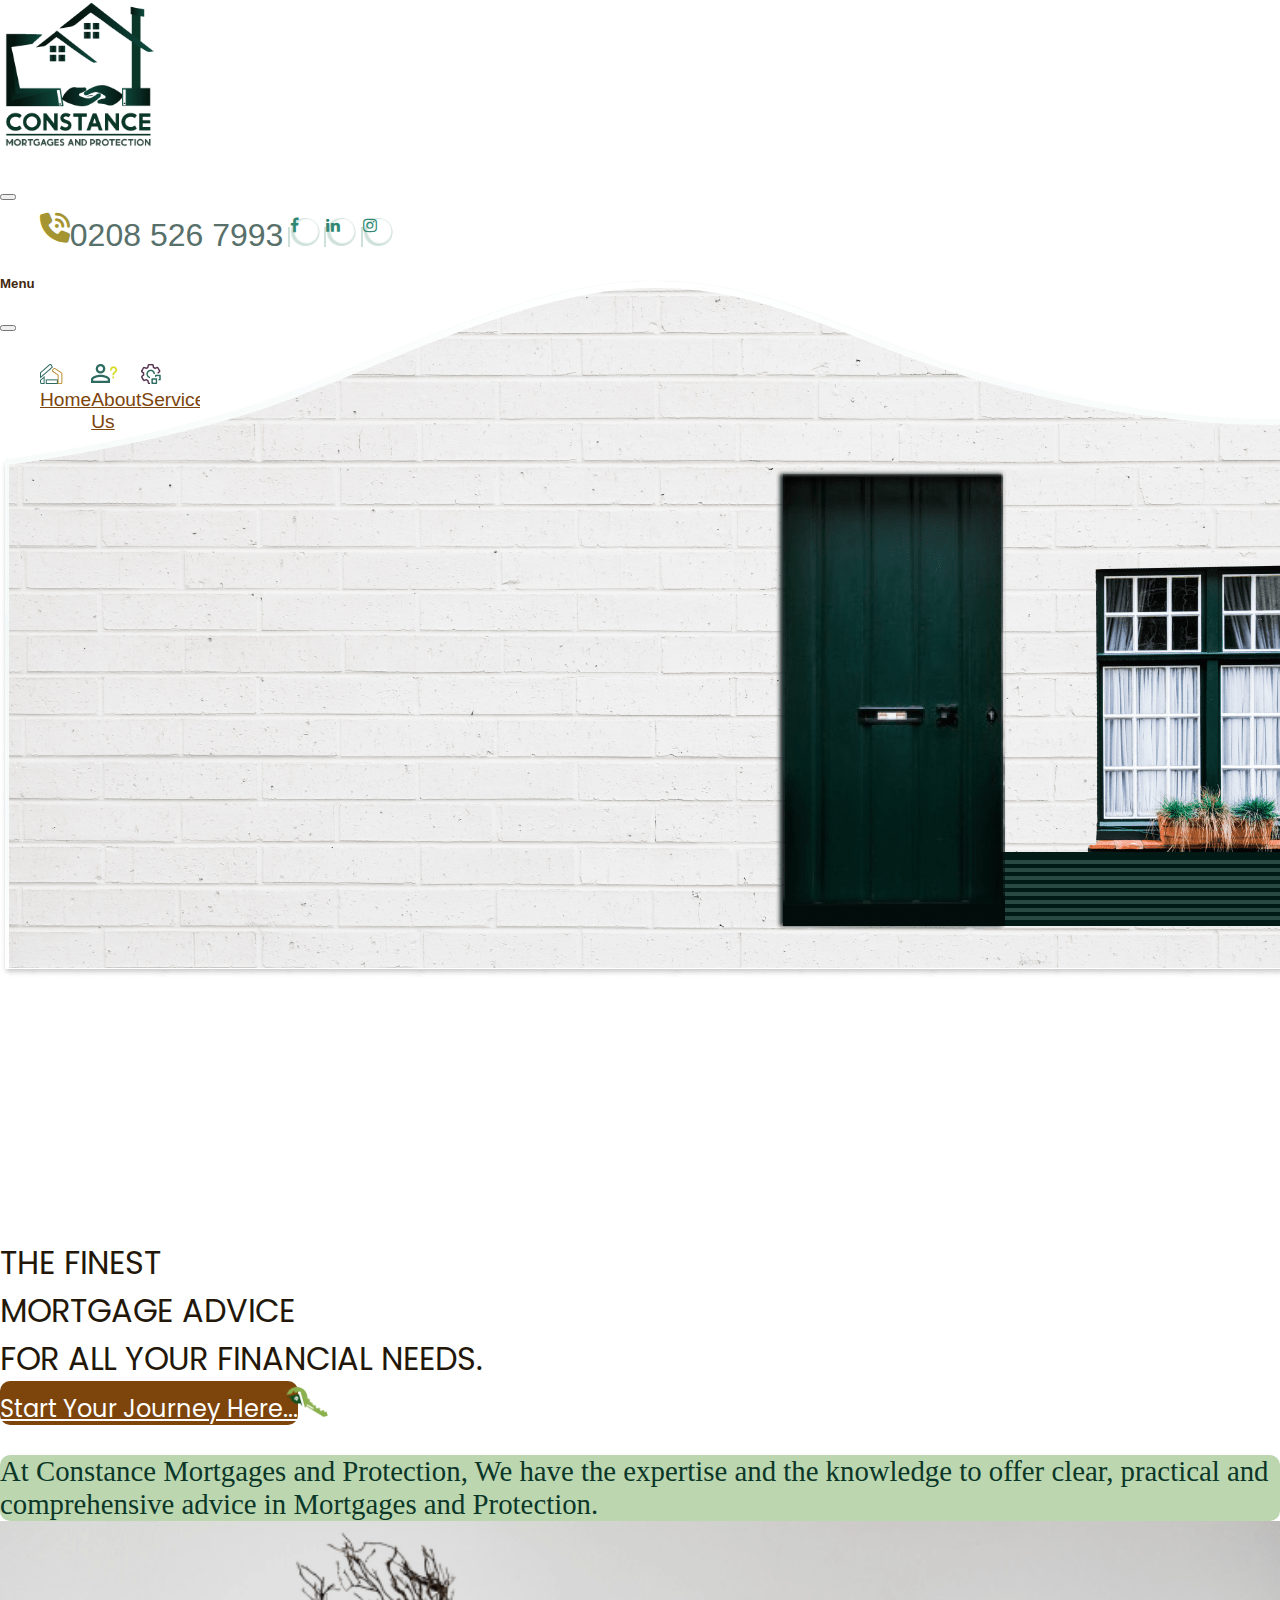
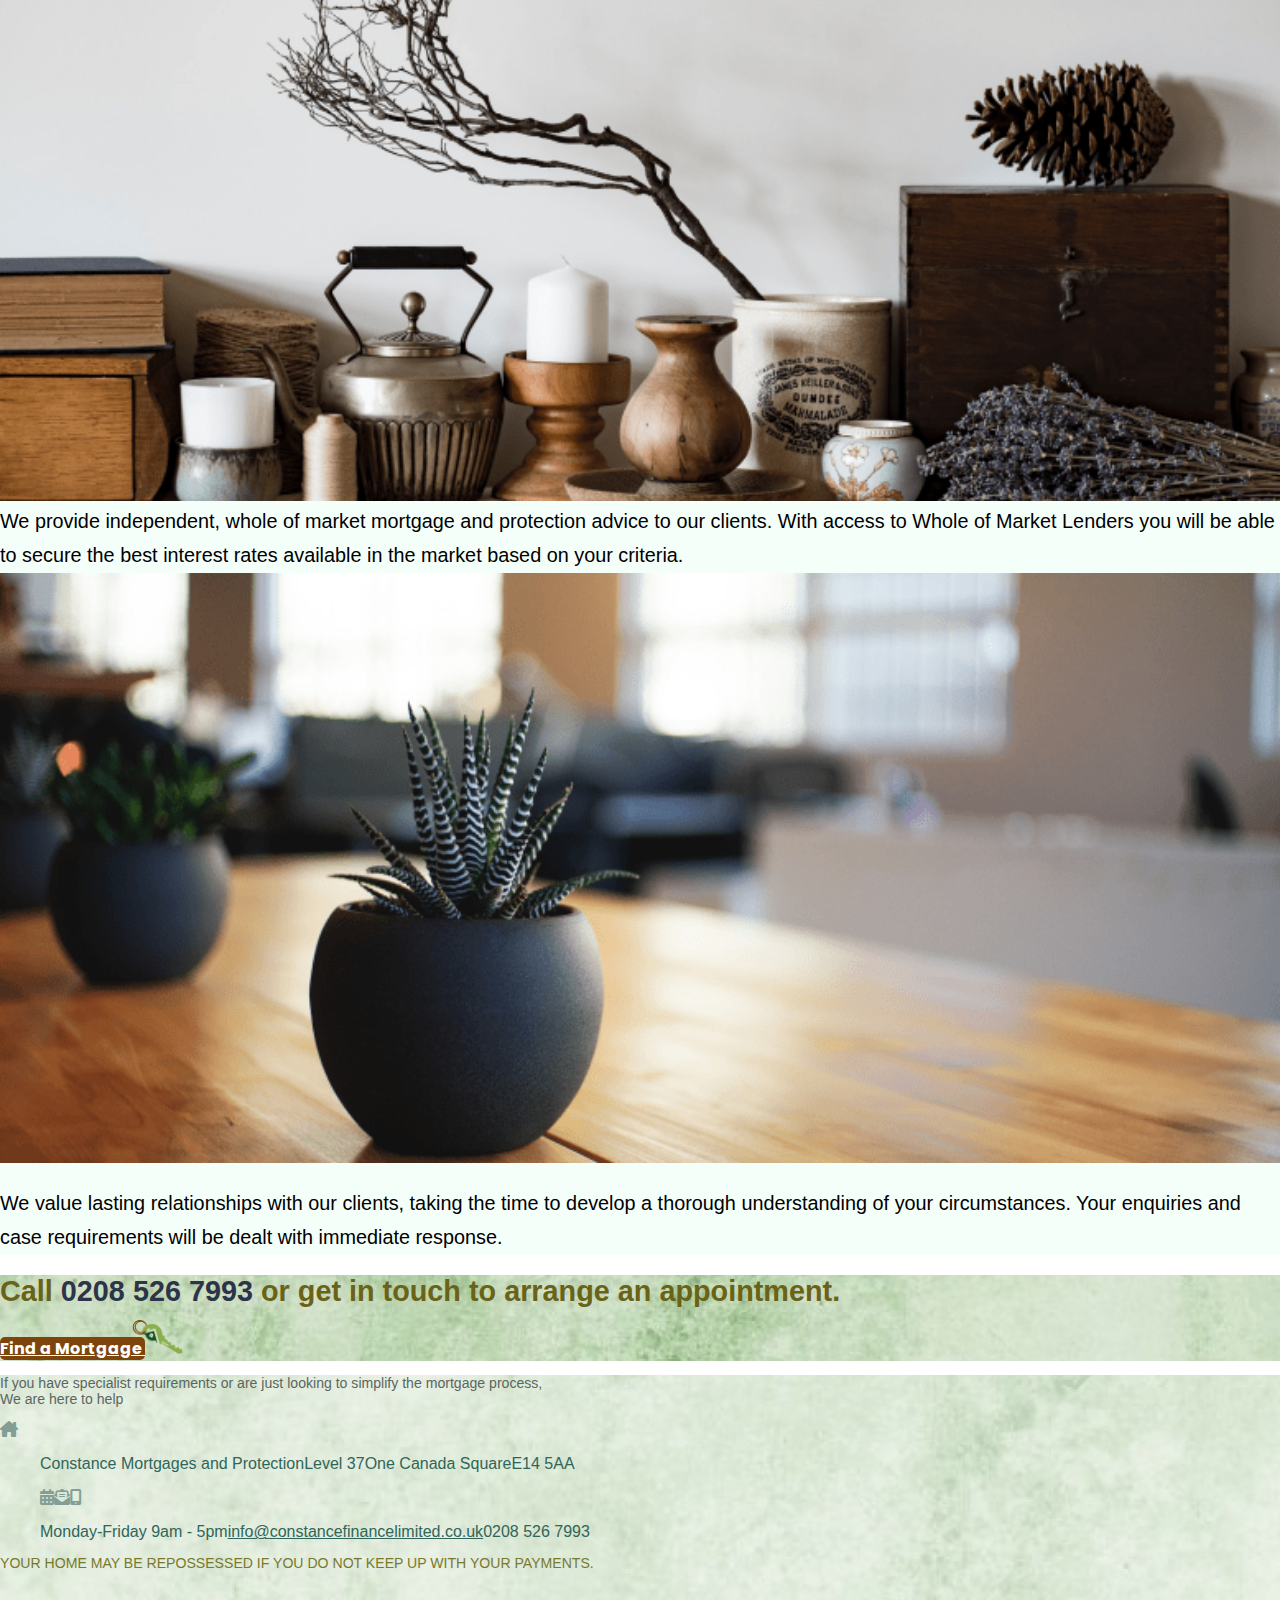
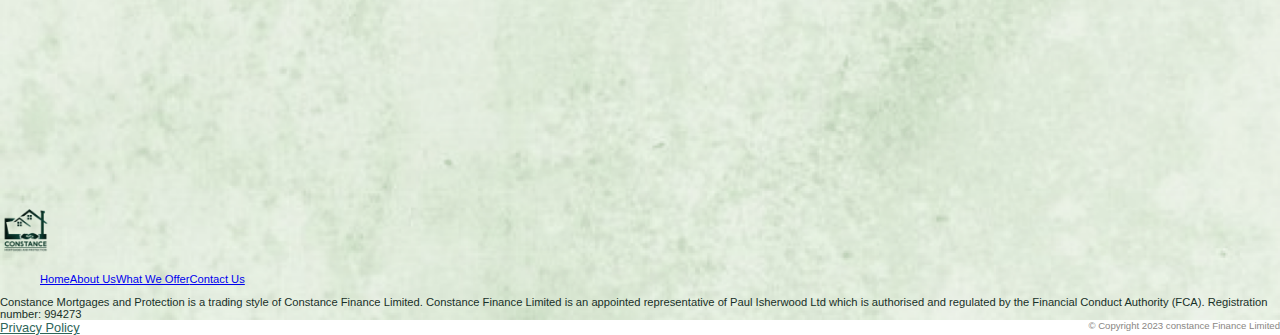
<file: index.html>
<!DOCTYPE html>
<html lang="en">

<head>
  <meta charset="UTF-8">
  <meta http-equiv="X-UA-Compatible" content="IE=edge">
  <meta name="viewport" content="width=device-width, initial-scale=1.0">
  <link href="https://cdn.jsdelivr.net/npm/bootstrap@5.3.0-alpha1/dist/css/bootstrap.min.css" rel="stylesheet"
    integrity="sha384-GLhlTQ8iRABdZLl6O3oVMWSktQOp6b7In1Zl3/Jr59b6EGGoI1aFkw7cmDA6j6gD" crossorigin="anonymous">
  <link rel="stylesheet" href="./css/style.css">
  <link rel="stylesheet" href="https://cdn.jsdelivr.net/npm/@fortawesome/fontawesome-free@6.1.0/css/all.css">
  <!-- Font Awesome 4-->
  <link href="https://stackpath.bootstrapcdn.com/font-awesome/4.7.0/css/font-awesome.min.css" rel="stylesheet">
  <title>Constance Finance Limited</title>
</head>

<body data-spy="scroll" data-target="#efec-scroll" data-offset="10">
  <!--Topbar & Navbar starts here-->
  <div class="container-fluid p-0 ">
    <nav class="navbar navbar-expand-lg small ">
      <div class="container-fluid ">
        <div class="col-md-2 col-sm-4 col-4"> <img src="./images/Logo_png.png" class="logo img-fluid"
            alt="constance Finance Limited">

        </div>

        <!--<a href="index.html" style="z-index:1000;"><img class="logo img-fluid" src="./images/Logo_png.png"
            alt="Constance Finance Limited" /></a>-->
        <button class="navbar-toggler ms-auto" type="button" style="z-index:1000;" data-bs-toggle="offcanvas"
          data-bs-target="#offcanvasNavbar" aria-controls="offcanvasNavbar">
          <span class="navbar-toggler-icon"></span>
        </button>
        <div class="row p-0 pe-3 pb-3">
          <ul class="d-flex justify-content-end social-links d-none d-lg-flex mb-5 ">

            <div class="text-center cont mt-2 pt-0 fw-lighter fs-6"><i
                class="fa-solid fa-phone-volume fa-beat-fade fa-xl" style="color: #a49532;"></i></div>
            <div class="call p-2  fw-bold fs-6"> 0208 526 7993 </div>

            <span class="smi">&nbsp;</span>
            <li><a class="nav-link ms-1" href="https://www.facebook.com/ConstanceMortgagesandProtection"><span
                  class="smi_bg text-center m-1 p-1"><i class="fa fa-facebook"></span></i></a></li>
            <span class="smi">&nbsp;</span>
            <li> <a class="nav-link ms-1"
                href="https://www.linkedin.com/company/constance-mortgages-and-protection"><span
                  class="smi_bg text-center m-1 p-1"><i class="fa fa-linkedin"></span></i></a></li>
            <span class="smi">&nbsp;</span>
            <li><a class="nav-link ms-1" href="https://instagram.com/constance_mortgages_protection"><span
                  class="smi_bg text-center m-1 p-1"><i class="fa fa-instagram fw-bold"></span></i></a>
            </li>
          </ul>
          <div class="offcanvas offcanvas-end" tabindex="-1" id="offcanvasNavbar" aria-labelledby="offcanvasNavbarLabel"
            width=100px;>
            <div class="offcanvas-header justify-content-center">
              <h5 class="offcanvas-title" id="offcanvasNavbarLabel">Menu</h5>
              <button type="button" class="btn-close" data-bs-dismiss="offcanvas" aria-label="Close"></button>
            </div>
            <div class="offcanvas-body text-center">
              <div class="navbar-nav justify-content-end pb-5 ms-auto tp_menu">
                <ul class="navbar-nav gap-2 fst-italic fw-bold text-uppercase"
                  style="z-index: 1;overflow-y:auto;padding-top:1em;">
                  <li clas="nav-item"> <a href="#" class="nav-link"><img class="mx-auto d-block"
                        src="./images/Hm_icon.png" alt="Home icon" />Home</a></li>
                  <li class="nav-item"><a href="./Aboutus.html" class="nav-link align-items-center"><img
                        class="mx-auto d-block" src="./images/Abt_icon.png" alt="Aboutus icon" />About Us</a></li>
                  <li class="nav-item"><a href="./offer.html" class="nav-link"><img class="mx-auto d-block"
                        src="./images/ser_icon.png" alt="Services icon" />Services</a></li>
                  <li class="nav-item"><a href="./Contactus.html" class="nav-link"><img class="mx-auto d-block"
                        src="./images/cnt_icon.png" alt="Contact icon" />Contact</a></li>
                </ul>
              </div>
            </div>
          </div>
        </div>
      </div>
    </nav>
  </div>
  <!--Nav ends here-->

  <div class="hero-section position-relative bg-image ">
    <img src="./images/bg.png" class="img-fluid" alt="Hero Banner" />
    <div class="position-absolute top-0 start-0 w-100 d-flex overlay" style="z-index: 1;">
      <div class="container-fluid ">
        <div class="row col-xl-6 col-lg-6 col-md-6 col-sm-6 col-6 prove">
          <div class="text-wrap fw-bold highlighted text-center">
            THE FINEST</br>
            MORTGAGE ADVICE</br>
            FOR ALL YOUR FINANCIAL NEEDS.
          </div>
        </div>
        <div class="row col-xl-6 col-lg-6 col-md-6 col-sm-6 col-6 ">
          <div class=" text-center p-0 m-0">




            <a href="./Contactus.php" class="btn btn-color text-end text-white  text-uppercase">
              Start Your Journey Here...</a>
            <img class="hero_btn img-fluid " src="./images/key_icon.png" alt="Find a Mortgage Button" />



            <!--<img src="./images/banner_btn.png" class="card_img img-fluid img-btn-key">-->

          </div>



        </div>




      </div>
    </div>
  </div>
  <div class="container-fluid mt-2 mb-2 p-0">
    <div class="row shadow-sm rounded m-0 col-xl-11 col-lg-11 col-md-11 col-sm-11 col-11 bgshadow p-2">
      <div class="below_bg fw-bolder fst-italic text-center p-2 ">
        <p>At Constance Mortgages and Protection, We have the expertise and the knowledge to offer clear, practical and
          comprehensive advice in Mortgages and Protection.</p>
      </div>
    </div>
  </div>
  <section>
    <div class="container p-0">
      <div class="row m-0 p-0  mt-3 mb-3">

        <div class="card border-white p-3 mb-3">
          <div class="row g-0 mr-5">
            <div class="col-lg-6 col-md-6 col-sm-12 col-12 pe-4">
              <img src="./images/card_img1.png" alt="House" class="card_img img-fluid pb-3">
            </div>
            <div class="col-lg-6 col-md-6 col-sm-12 col-12 crd-txt">
              We provide independent, whole of market mortgage and protection advice to
              our clients. With access to Whole of Market Lenders you will be able to secure the best
              interest rates available in the market based on your criteria.
            </div>
          </div>
        </div>
        <div class="card border-white p-3">
          <div class="row g-0 mr-5">
            <div class="col-lg-6 col-md-6 col-sm-12 col-12 pe-4">
              <img src="./images/card_img2.png" alt="House" class="card_img img-fluid pb-3">
            </div>
            <p class="col-lg-6 col-md-6 col-sm-12 col-12 crd-txt">
              We value lasting relationships with our clients, taking the time to develop a
              thorough understanding of your circumstances. Your enquiries and case
              requirements will be dealt with immediate response.
            </p>
          </div>
        </div>
      </div>
  </section>
  <section>
    <div class="container d-lg-flex text-center p-0">
      <div class="col-12 col-lg-12 col-md-12 col-xl-12 col-sm-12 findamort_bg rounded p-3 ">
        <p>Call <span>0208 526 7993</span> or get in touch to arrange an appointment.</p>
        <a href="./Contactus.php" class="btn text-end text-white justify-content-center text-uppercase">Find a
          Mortgage </a>
        <img class="findamort_btn img-fluid" src="./images/key_icon.png" alt="Find a Mortgage Button" />
      </div>
    </div>
  </section>
  <footer class="pt-3 ">
    <div class="container footer_bg text-center pt-3 pb-3">
      <div class="row">

        <div class="col-xl-7 col-lg-9 col-md-9 col-sm-12 col-xs-12">
          <div class="row">
            <div class="pt-3 text-center fw-bold">
              <p>If you have specialist requirements or are just looking to simplify the mortgage process,</br>We are
                here to help</p>
            </div>
          </div>
          <div class="row pb-3 ft_ad">
            <div class="col-xl-6 col-lg-6 col-md-6 col-sm-12 col-xs-12 text-start pb-3 fw-bold">
              <div class="row">
                <div class="col-1 p-0 text-end"><i class="fa-solid fa-house-chimney" style="color: #819f95;"></i>
                </div>
                <div class="col-10 p-0 ps-2">
                  <ul class="navbar-nav">
                    <li class="nav-item pb-0">

                      Constance Mortgages and Protection
                    </li>
                    <li class="nav-item pb-0">Level 37</li>
                    <li class="nav-item pb-0">One Canada Square</li>
                    <li class="nav-item pb-0">E14 5AA
                    </li>
                  </ul>
                </div>
              </div>
            </div>
            <div class="col-xl-6 col-lg-6 col-md-6 col-sm-12 col-xs-12 text-start pb-3 fw-bold">
              <div class="row">
                <div class="col-1 p-0 text-end">
                  <ul class="navbar-nav">
                    <li class="nav-item pb-2 "><i class="fa-solid fa-calendar-days" style="color: #819f95;"></i></li>
                    <li class="nav-item pb-2 "><i class="fa-solid fa-envelope-open-text" style="color: #819f95;"></i>
                    </li>
                    <li class="nav-item  pb-2 "><i class="fa-solid fa-mobile-screen" style="color: #819f95;"></i>
                    </li>
                  </ul>
                </div>
                <div class="col-10 p-0 ps-2">
                  <ul class="navbar-nav">
                    <li class="nav-item  pb-2 ">Monday-Friday 9am - 5pm
                    </li>
                    <li class="nav-item  pb-2 "><a href="mailto:"> info@constancefinancelimited.co.uk</a></li>
                    <li class="nav-item  pb-2 ">0208 526 7993</li>
                  </ul>
                </div>
              </div>
            </div>
          </div>
          <div class="row">
            <p class="ft_text fw-bolder text-center">YOUR HOME MAY BE REPOSSESSED IF YOU DO NOT KEEP UP WITH YOUR
              PAYMENTS.</p>
          </div>
        </div>
        <div class="col-xl-4 col-lg-12 col-md-12 col-sm-12 col-xs-12"><!--Google map-->
          <div id="map-container-google-1" class="z-depth-1-half map-container">
            <iframe
              src="https://www.google.com/maps/embed?pb=!1m18!1m12!1m3!1d1241.723658245269!2d-0.019935120067578683!3d51.50500898278833!2m3!1f0!2f0!3f0!3m2!1i1024!2i768!4f13.1!3m3!1m2!1s0x487602cdae6dbaed%3A0x6ec7d6d13c8a5dbc!2sOne%20Canada%20Square!5e0!3m2!1sen!2suk!4v1679667377779!5m2!1sen!2suk"
              width="100%" height="220" style="border:0;" allowfullscreen="" loading="lazy"
              referrerpolicy="no-referrer-when-downgrade"></iframe>
          </div>

          <!--Google Maps-->
        </div>
        <div class="col-xl-1 col-lg-2 col-md-3 col-sm-12 col-xs-12 text-start">

          <img class="foot_logo" src="./images/footer_logo.png" alt="Footer Logo">
          <div class=" fw-bold ms-2">
            <!-- Links -->
            <ul class="navbar-nav foot_nav">
              <li class="nav-item">
                <a href="#!" class="nav-link">Home</a>
              </li>
              <li class="nav-item">
                <a href="./Aboutus.html" class="nav-link ">About Us</a>
              </li>
              <li class="nav-item">
                <a href="./offer.html" class="nav-link">What We Offer</a>
              </li>
              <li class="nav-item">
                <a href="./Contactus.php" class="nav-link">Contact Us</a>
              </li>
            </ul>
          </div>
        </div>
      </div>
      <div class="container text-center mb-2 p-2 fw-italic fw-normal reg_col bg-white mb-0 mt-3 ">

        <p>Constance Mortgages and Protection is a trading style of Constance Finance
          Limited. Constance Finance Limited is an appointed representative of Paul
          Isherwood Ltd which is authorised and regulated by the Financial Conduct
          Authority (FCA). Registration number: 994273</p>


      </div>
      <div class="container private-link">
        <div class="row ">
          <div class="col-md-9"><a href="./privacypolicy.html">Privacy Policy</a></div>
          <div class="col-md-3 copyright-text justify-content-end d-lg-flex ">
            © Copyright 2023 constance Finance Limited</div>
        </div>
      </div>
    </div>



  </footer>

</body>
<script src="https://cdn.jsdelivr.net/npm/bootstrap@5.3.0-alpha1/dist/js/bootstrap.bundle.min.js"
  integrity="sha384-w76AqPfDkMBDXo30jS1Sgez6pr3x5MlQ1ZAGC+nuZB+EYdgRZgiwxhTBTkF7CXvN" crossorigin="anonymous"></script>

</html>
</file>
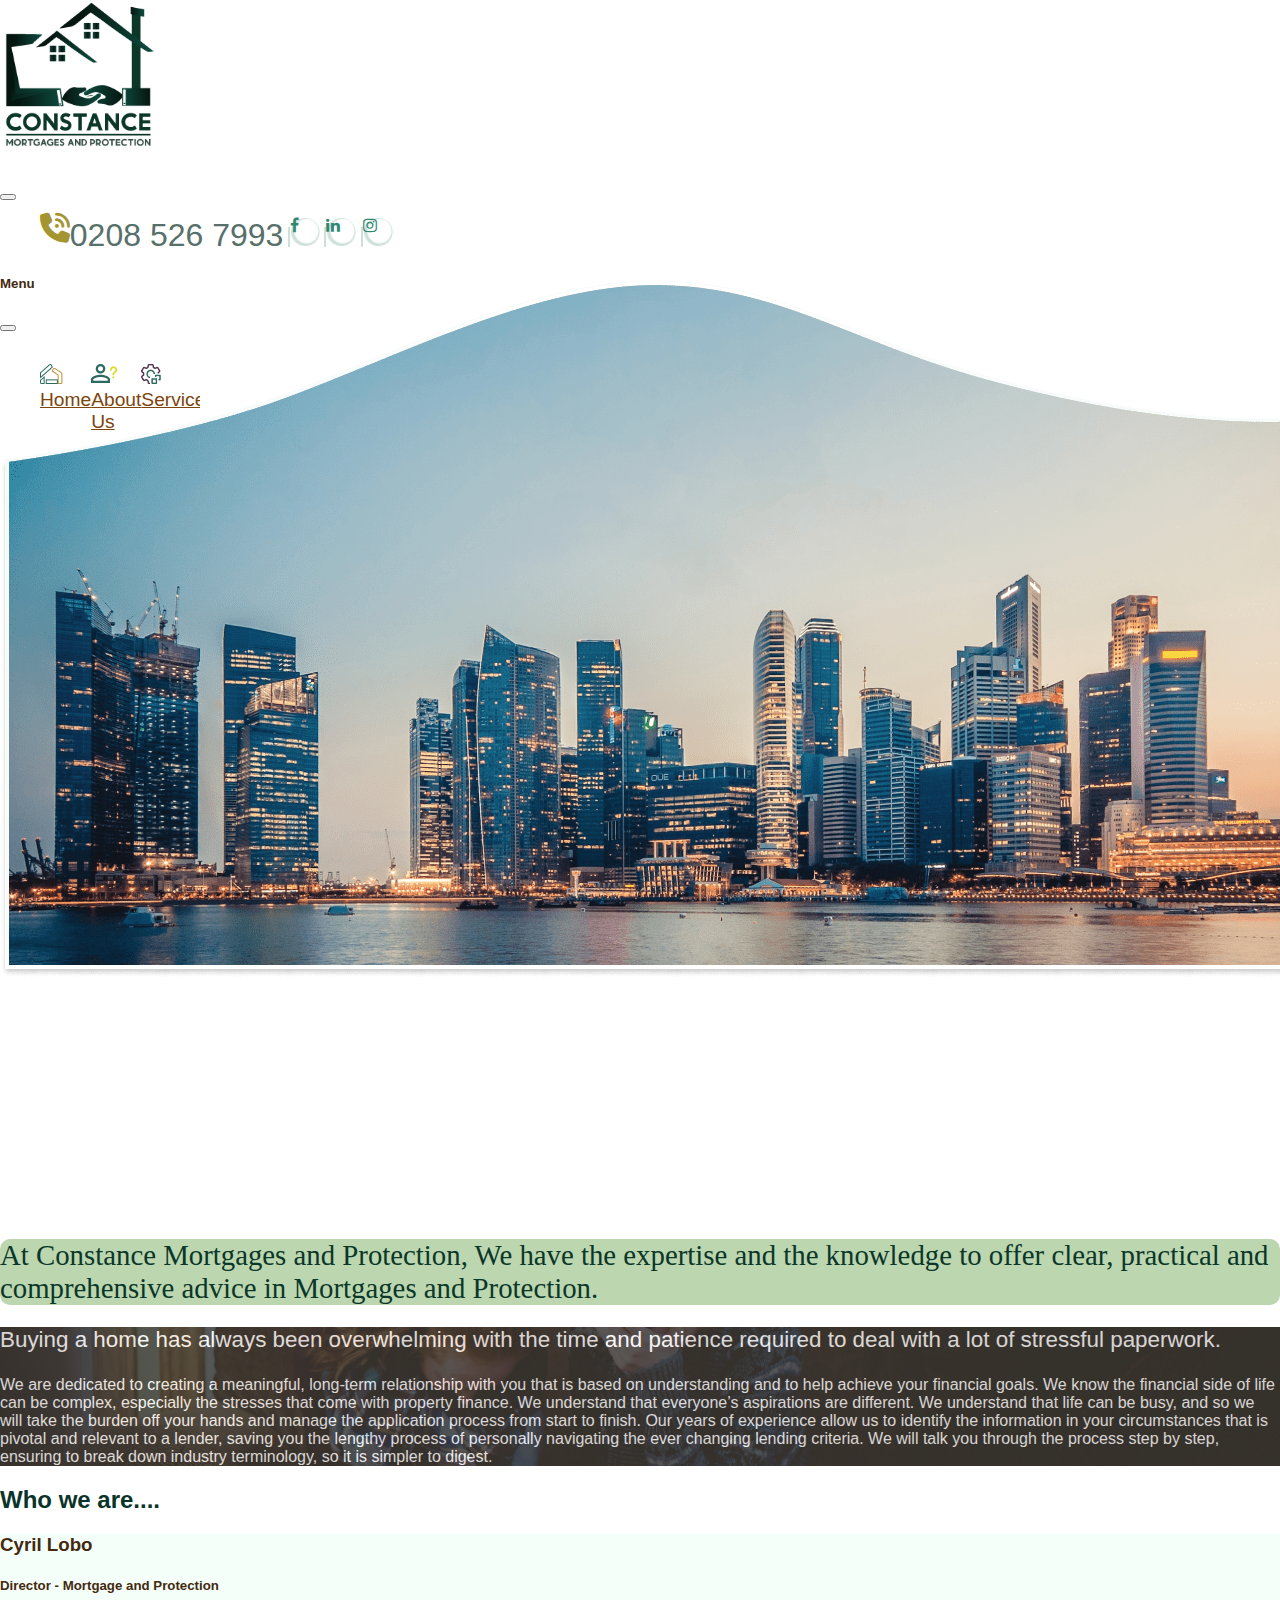
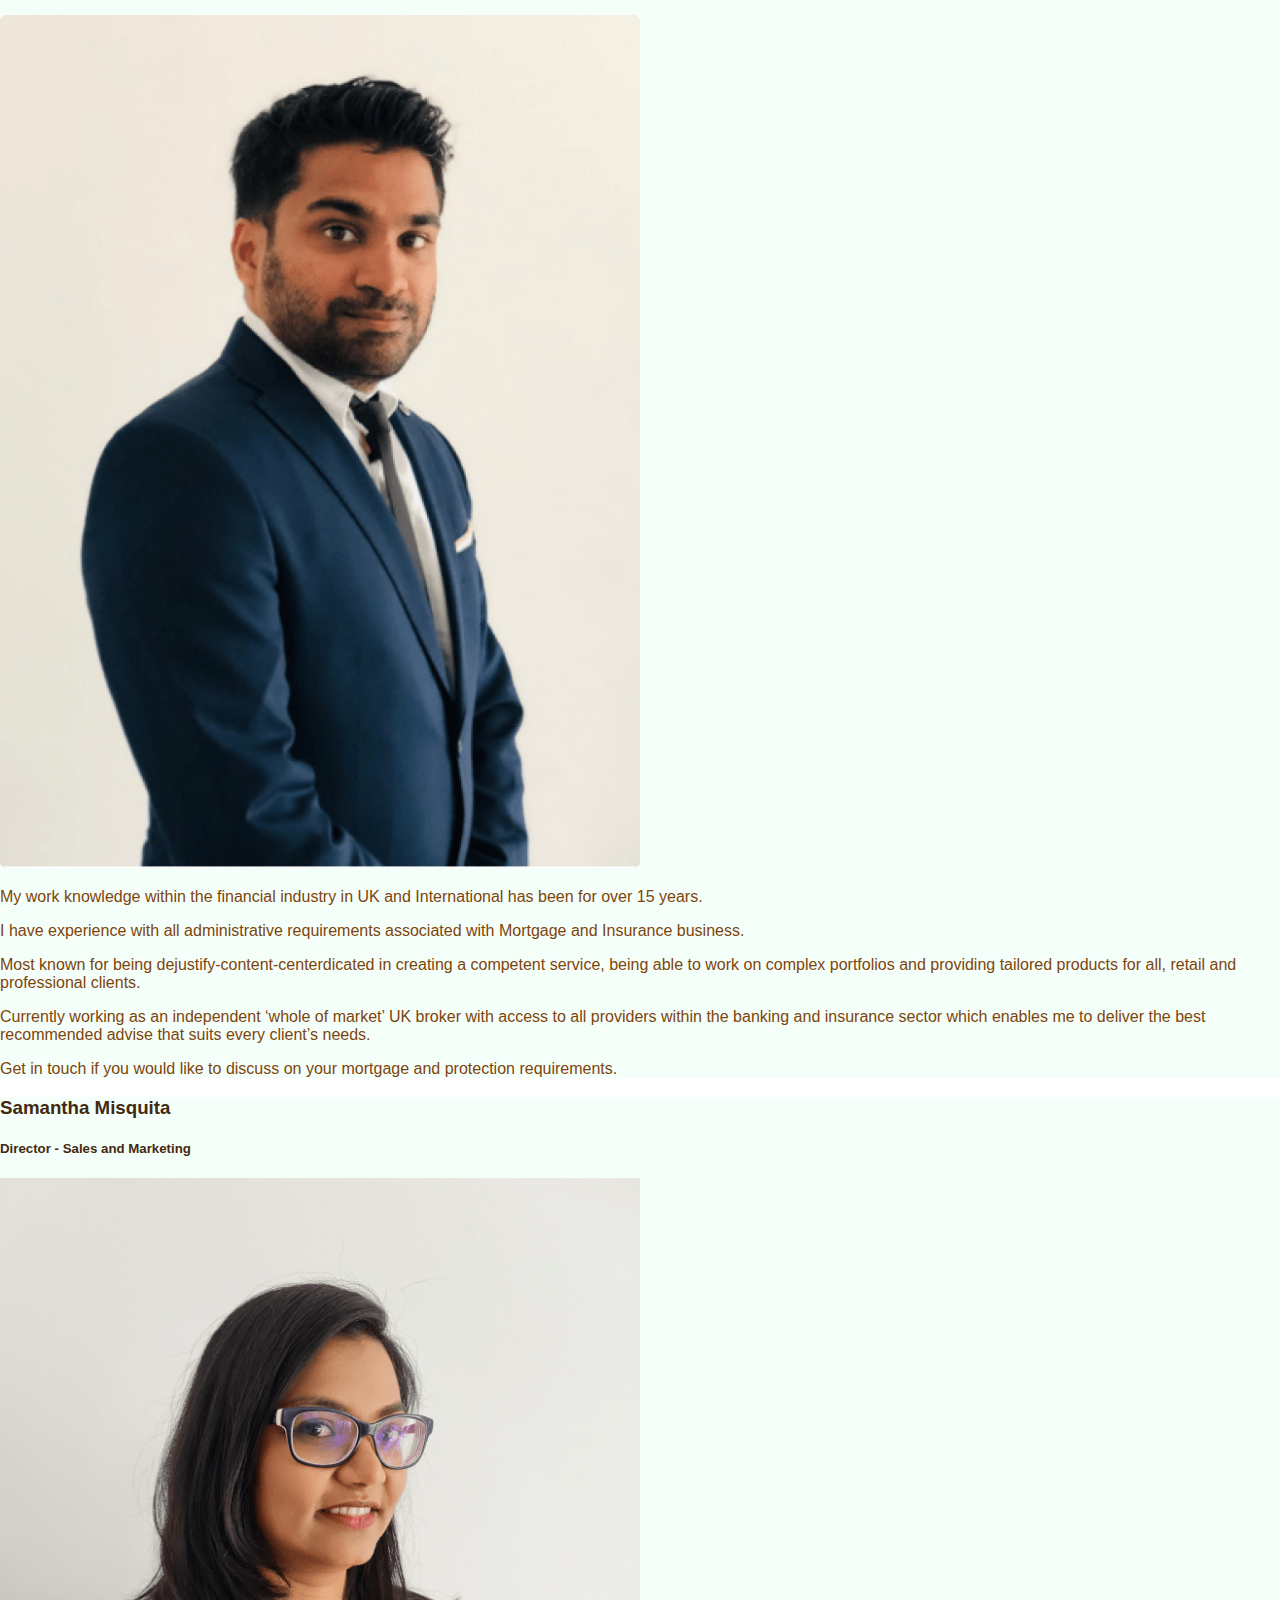
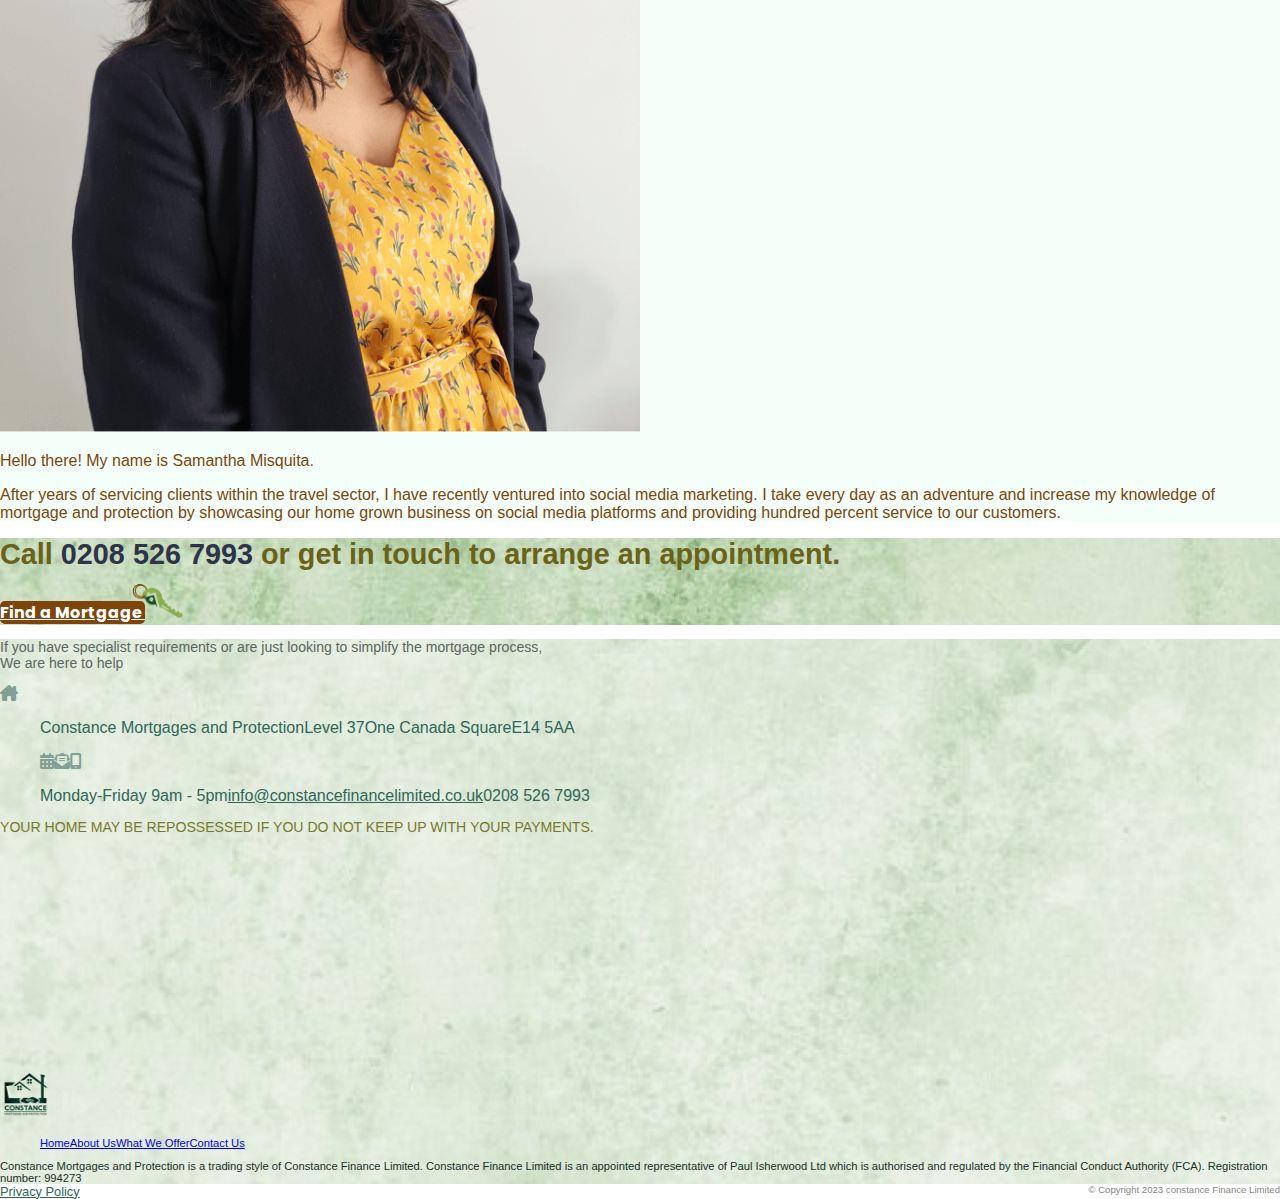
<file: Aboutus.html>
<!DOCTYPE html>
<html lang="en">

<head>
    <meta charset="UTF-8">
    <meta http-equiv="X-UA-Compatible" content="IE=edge">
    <meta name="viewport" content="width=device-width, initial-scale=1.0">
    <link href="https://cdn.jsdelivr.net/npm/bootstrap@5.3.0-alpha1/dist/css/bootstrap.min.css" rel="stylesheet"
        integrity="sha384-GLhlTQ8iRABdZLl6O3oVMWSktQOp6b7In1Zl3/Jr59b6EGGoI1aFkw7cmDA6j6gD" crossorigin="anonymous">
    <link rel="stylesheet" href="./css/style.css">
    <link rel="stylesheet" href="https://cdn.jsdelivr.net/npm/@fortawesome/fontawesome-free@6.1.0/css/all.css">
    <!-- Font Awesome 4-->
    <link href="https://stackpath.bootstrapcdn.com/font-awesome/4.7.0/css/font-awesome.min.css" rel="stylesheet">
    <title>Constance Finance Limited</title>
    <script src="https://cdn.jsdelivr.net/npm/bootstrap@5.3.0-alpha1/dist/js/bootstrap.bundle.min.js"
        integrity="sha384-w76AqPfDkMBDXo30jS1Sgez6pr3x5MlQ1ZAGC+nuZB+EYdgRZgiwxhTBTkF7CXvN"
        crossorigin="anonymous"></script>
</head>

<body data-spy="scroll" data-target="#efec-scroll" data-offset="10">
    <!--Topbar & Navbar starts here-->
    <div class="container-fluid p-0">
        <nav class="navbar navbar-expand-lg small">
            <div class="container-fluid ">
                <div class="col-md-3 col-sm-4 col-4"> <img src="./images/Logo_png.png" class="logo img-fluid"
                        alt="constance Finance Limited">

                </div>
                <button class="navbar-toggler ms-auto" style="z-index:1000;" type="button" data-bs-toggle="offcanvas"
                    data-bs-target="#offcanvasNavbar" aria-controls="offcanvasNavbar">
                    <span class="navbar-toggler-icon"></span>
                </button>
                <div class="row p-0 pe-3 pb-3">
                    <ul class="d-flex justify-content-end social-links d-none d-lg-flex mb-5 ">

                        <div class="text-center cont mt-2 pt-0 fw-lighter fs-6"><i
                                class="fa-solid fa-phone-volume fa-beat-fade fa-xl" style="color: #a49532;"></i></div>
                        <div class="call p-2  fw-bold fs-6"> 0208 526 7993 </div>

                        <span class="smi">&nbsp;</span>
                        <li><a class="nav-link ms-1"
                                href="https://www.facebook.com/ConstanceMortgagesandProtection"><span
                                    class="smi_bg text-center m-1 p-1"><i class="fa fa-facebook"></span></i></a></li>
                        <span class="smi">&nbsp;</span>
                        <li> <a class="nav-link ms-1"
                                href="https://www.linkedin.com/company/constance-mortgages-and-protection"><span
                                    class="smi_bg text-center m-1 p-1"><i class="fa fa-linkedin"></span></i></a></li>
                        <span class="smi">&nbsp;</span>
                        <li><a class="nav-link ms-1" href="https://instagram.com/constance_mortgages_protection"><span
                                    class="smi_bg text-center m-1 p-1"><i
                                        class="fa fa-instagram fw-bold"></span></i></a>
                        </li>
                    </ul>
                    <div class="offcanvas offcanvas-end" tabindex="-1" id="offcanvasNavbar"
                        aria-labelledby="offcanvasNavbarLabel" width=100px;>
                        <div class="offcanvas-header justify-content-center">
                            <h5 class="offcanvas-title" id="offcanvasNavbarLabel">Menu</h5>
                            <button type="button" class="btn-close" data-bs-dismiss="offcanvas"
                                aria-label="Close"></button>
                        </div>
                        <div class="offcanvas-body text-center">
                            <div class="navbar-nav justify-content-end pb-5 ms-auto tp_menu">
                                <ul class="navbar-nav gap-2 fst-italic fw-bold text-uppercase"
                                    style="z-index: 1000;overflow-y: auto;padding-top:1em;">
                                    <li clas="nav-item"> <a href="./index.html" class="nav-link"><img
                                                class="mx-auto d-block" src="./images/Hm_icon.png"
                                                alt="Home icon" />Home</a></li>
                                    <li class="nav-item"><a href="#!" class="nav-link align-items-center"><img
                                                class="mx-auto d-block" src="./images/Abt_icon.png"
                                                alt="Aboutus icon" />About
                                            Us</a></li>
                                    <li class="nav-item"><a href="./offer.html" class="nav-link"><img
                                                class="mx-auto d-block" src="./images/ser_icon.png"
                                                alt="Services icon" />Services</a></li>
                                    <li class="nav-item"><a href="./Contactus.html" class="nav-link"><img
                                                class="mx-auto d-block" src="./images/cnt_icon.png"
                                                alt="Contact icon" />Contact</a></li>
                                </ul>
                            </div>
                        </div>
                    </div>
                </div>
            </div>
        </nav>
    </div>
    <!--Nav ends here-->

    <!--Hero starts here-->
    <div class="hero-section position-relative bg-image">
        <img src="./images/abt_bg.png" class="img-fluid" alt="Hero Banner" />
        <div class="position-absolute top-0 start-0 w-100 d-flex overlay" style="z-index: 1;">
        </div>
    </div>
    <div class="container-fluid mt-2 mb-2 p-0">
        <div class="row shadow-sm rounded m-0 col-xl-11 col-lg-11 col-md-11 col-sm-11 col-11 bgshadow p-2">
            <div class="below_bg fw-bolder fst-italic text-center p-2 ">
                <p>At Constance Mortgages and Protection, We have the expertise and the knowledge to offer clear,
                    practical and
                    comprehensive advice in Mortgages and Protection.</p>
            </div>
        </div>
    </div>
    <!--Hero ends here-->
    <section>
        <div class="container p-0 pt-3">
            <div class="row p-3 m-0 abt_contrgtimg img-fluid">
                <div class="col-xl-11 col-lg-11 col-md-11 col-sm-11 col-11 abt_conttop p-3 ">
                    <p class="cnt_head">Buying a home has always been overwhelming with
                        the time and patience required to deal with a lot of
                        stressful paperwork.
                    </p>
                    <p class="cnt_cnt">We are dedicated to creating a meaningful, long-term relationship with you
                        that is based on understanding and to help achieve your financial goals.
                        We know the financial side of life can be complex, especially the stresses that
                        come with property finance. We understand that everyone’s aspirations are
                        different. We understand that life can be busy, and so we will take the burden
                        off your hands and manage the application process from start to finish.
                        Our years of experience allow us to identify the information in your
                        circumstances that is pivotal and relevant to a lender, saving you the lengthy
                        process of personally navigating the ever changing lending criteria.
                        We will talk you through the process step by step, ensuring to break down
                        industry terminology, so it is simpler to digest.</p>
                </div>

            </div>

        </div>

    </section>


    <section>
        <div class="container adv_cont pt-4">
            <h2 class="text-center fw-normal">Who we are....</h2>
            <div class="row">
                <div class="col-xl-6 col-lg-6 col-md-6 col-sm-12">
                    <div class="card border-0">
                        <div class="card-body bg-white ">
                            <h3 class="card-title fs-2 fw-bolder text-center">Cyril Lobo</h3>
                            <h5 class="fs-6 fw-bold text-center">Director - Mortgage and Protection
                            </h5>
                            <div class="text-center pt-2 pb-3">
                                <img class="rounded-circle img-fluid " src="./images/Cyril_pic.png"
                                    alt="Director Image">
                            </div>
                            <p class="card-text">My work knowledge within the financial industry in UK and International
                                has
                                been for over 15
                                years.</p>
                            <p class="card-text">
                                I have experience with all administrative requirements associated with Mortgage and
                                Insurance
                                business.</p>
                            <p class="card-text">
                                Most known for being dejustify-content-centerdicated in creating a competent service,
                                being able to work on
                                complex
                                portfolios and providing tailored products for all, retail and professional clients.</p>
                            <p class="card-text">
                                Currently working as an independent ‘whole of market’ UK broker with access to all
                                providers
                                within the banking and insurance sector which enables me to deliver the best recommended
                                advise that suits every client’s needs.</p>
                            <p class="card-text">
                                Get in touch if you would like to discuss on your mortgage and protection requirements.
                            </p>
                        </div>
                    </div>
                </div>
                <div class="col-md-6 col-sm-12">
                    <div class="card border-0 bg-primary justify-content-center">
                        <div class="card-body bg-white ">
                            <h3 class="card-title fs-2 fw-bolder text-center">Samantha Misquita</h3>
                            <h5 class="fs-6 fw-bold text-center">Director - Sales and Marketing
                            </h5>
                            <div class="text-center pt-2 pb-3">
                                <img class="rounded-circle img-fluid " src="./images/Samantha_pic.png"
                                    alt="Sales Director">
                            </div>
                            <p class="card-text">Hello there! My name is Samantha Misquita.</p>
                            <p> After years of servicing clients within the travel sector, I have recently ventured into
                                social media
                                marketing. I take every day as an adventure and increase my knowledge of mortgage and
                                protection by showcasing our home grown business on social media platforms and providing
                                hundred percent service to our customers.</p>
                        </div>
                    </div>
                </div>
            </div>
        </div>

    </section>

    <section>
        <div class="container d-lg-flex text-center p-0">

            <div class="col-12 col-lg-12 col-md-12 col-xl-12 col-sm-12 findamort_bg rounded p-3 ">
                <p>Call <span>0208 526 7993</span> or get in touch to arrange an appointment.</p>
                <a href="./Contactus.html" class="btn text-end text-white justify-content-center text-uppercase">Find a
                    Mortgage </a>
                <img class="findamort_btn" alt="Find a Mortgage Button" src="./images/key_icon.png" />
            </div>
        </div>
    </section>

    <footer class="pt-3 ">
        <div class="container footer_bg text-center pt-3 pb-3">
            <div class="row">
                <div class="col-xl-7 col-lg-9 col-md-9 col-sm-12 col-xs-12">
                    <div class="row">
                        <div class="pt-3 text-center fw-bold">
                            <p>If you have specialist requirements or are just looking to simplify the mortgage
                                process,</br>We are
                                here to help</p>
                        </div>
                    </div>
                    <div class="row pb-3 ft_ad">
                        <div class="col-xl-6 col-lg-6 col-md-6 col-sm-12 col-xs-12 text-start pb-3 fw-bold">
                            <div class="row">
                                <div class="col-1 p-0 text-end"><i class="fa-solid fa-house-chimney"
                                        style="color: #819f95;"></i>
                                </div>
                                <div class="col-10 p-0 ps-2">
                                    <ul class="navbar-nav">
                                        <li class="nav-item pb-0">

                                            Constance Mortgages and Protection
                                        </li>
                                        <li class="nav-item pb-0">Level 37</li>
                                        <li class="nav-item pb-0">One Canada Square</li>
                                        <li class="nav-item pb-0">E14 5AA
                                        </li>
                                    </ul>
                                </div>
                            </div>
                        </div>
                        <div class="col-xl-6 col-lg-6 col-md-6 col-sm-12 col-xs-12 text-start pb-3 fw-bold">
                            <div class="row">
                                <div class="col-1 p-0 text-end">
                                    <ul class="navbar-nav">
                                        <li class="nav-item pb-2 "><i class="fa-solid fa-calendar-days"
                                                style="color: #819f95;"></i></li>
                                        <li class="nav-item pb-2 "><i class="fa-solid fa-envelope-open-text"
                                                style="color: #819f95;"></i>
                                        </li>
                                        <li class="nav-item  pb-2 "><i class="fa-solid fa-mobile-screen"
                                                style="color: #819f95;"></i>
                                        </li>
                                    </ul>
                                </div>
                                <div class="col-10 p-0 ps-2">
                                    <ul class="navbar-nav">
                                        <li class="nav-item  pb-2 ">Monday-Friday 9am - 5pm
                                        </li>
                                        <li class="nav-item  pb-2 "><a href="mailto:">
                                                info@constancefinancelimited.co.uk</a></li>
                                        <li class="nav-item  pb-2 ">0208 526 7993</li>
                                    </ul>
                                </div>
                            </div>
                        </div>
                    </div>
                    <div class="row">
                        <p class="ft_text fw-bolder text-center">YOUR HOME MAY BE REPOSSESSED IF YOU DO NOT KEEP UP WITH
                            YOUR
                            PAYMENTS.</p>
                    </div>
                </div>
                <div class="col-xl-4 col-lg-12 col-md-12 col-sm-12 col-xs-12"><!--Google map-->
                    <div id="map-container-google-1" class="z-depth-1-half map-container">
                        <iframe
                            src="https://www.google.com/maps/embed?pb=!1m18!1m12!1m3!1d1241.723658245269!2d-0.019935120067578683!3d51.50500898278833!2m3!1f0!2f0!3f0!3m2!1i1024!2i768!4f13.1!3m3!1m2!1s0x487602cdae6dbaed%3A0x6ec7d6d13c8a5dbc!2sOne%20Canada%20Square!5e0!3m2!1sen!2suk!4v1679667377779!5m2!1sen!2suk"
                            width="100%" height="220" style="border:0;" allowfullscreen="" loading="lazy"
                            referrerpolicy="no-referrer-when-downgrade"></iframe>
                    </div>

                    <!--Google Maps-->
                </div>
                <div class="col-xl-1 col-lg-2 col-md-3 col-sm-12 col-xs-12 text-start">
                    <a href="/" class="">
                        <img class="foot_logo" src="./images/footer_logo.png" alt="Footer Logo">
                    </a>


                    <div class=" fw-bold ms-2">
                        <!-- Links -->
                        <ul class="navbar-nav foot_nav">
                            <li class="nav-item">
                                <a href="./index.html" class="nav-link">Home</a>
                            </li>
                            <li class="nav-item">
                                <a href="#!" class="nav-link active">About Us</a>
                            </li>
                            <li class="nav-item">
                                <a href="./offer.html" class="nav-link">What We Offer</a>
                            </li>
                            <li class="nav-item">
                                <a href="./Contactus.html" class="nav-link">Contact Us</a>
                            </li>
                        </ul>
                    </div>
                </div>
            </div>







            <div class="container text-center mb-2 p-2 fw-italic fw-normal reg_col bg-white mb-0 mt-3">
                <p>Constance Mortgages and Protection is a trading style of Constance Finance
                    Limited. Constance Finance Limited is an appointed representative of Paul
                    Isherwood Ltd which is authorised and regulated by the Financial Conduct
                    Authority (FCA). Registration number: 994273</p>
            </div>
            <div class="container private-link">
                <div class="row ">
                    <div class="col-md-9"><a href="./privacypolicy.html">Privacy Policy</a></div>
                    <div class="col-md-3 copyright-text justify-content-end d-lg-flex">
                        © Copyright 2023 constance Finance Limited</div>
                </div>
            </div>
        </div>



    </footer>



</body>


</html>
</file>
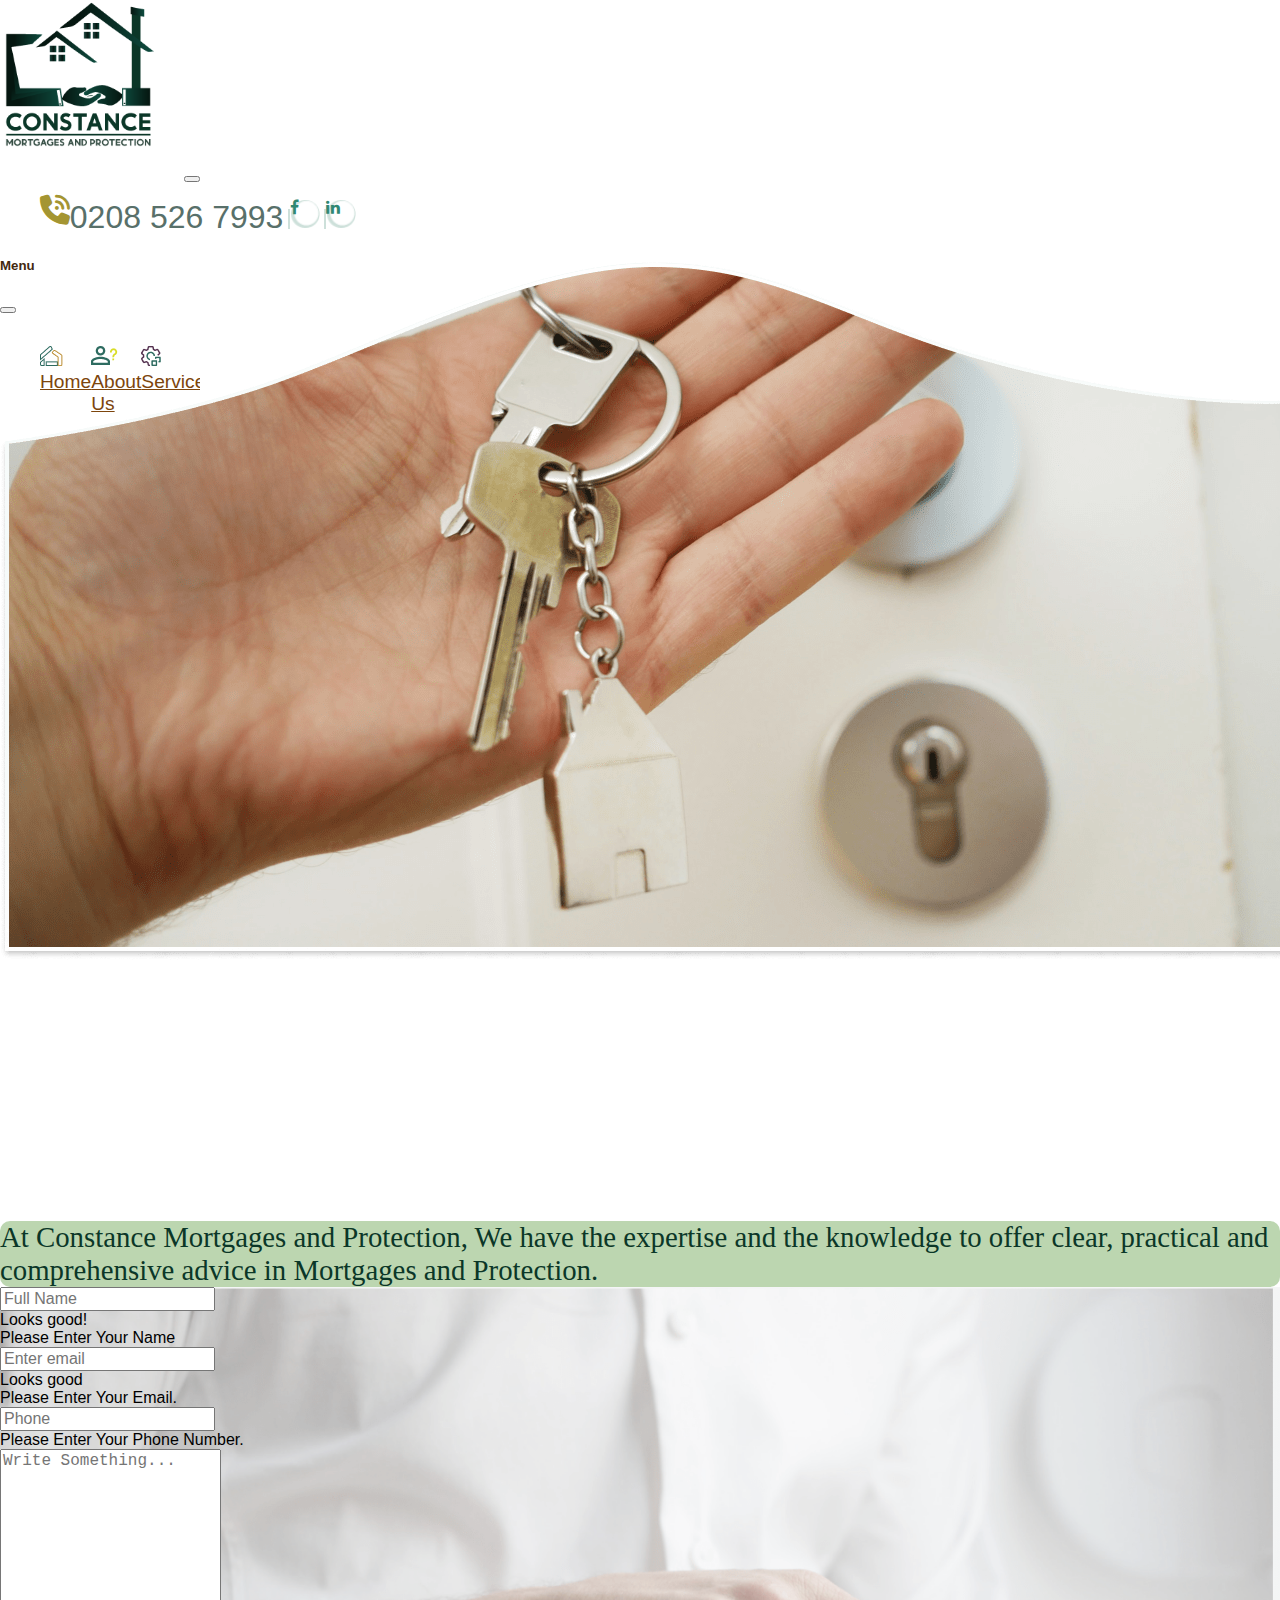
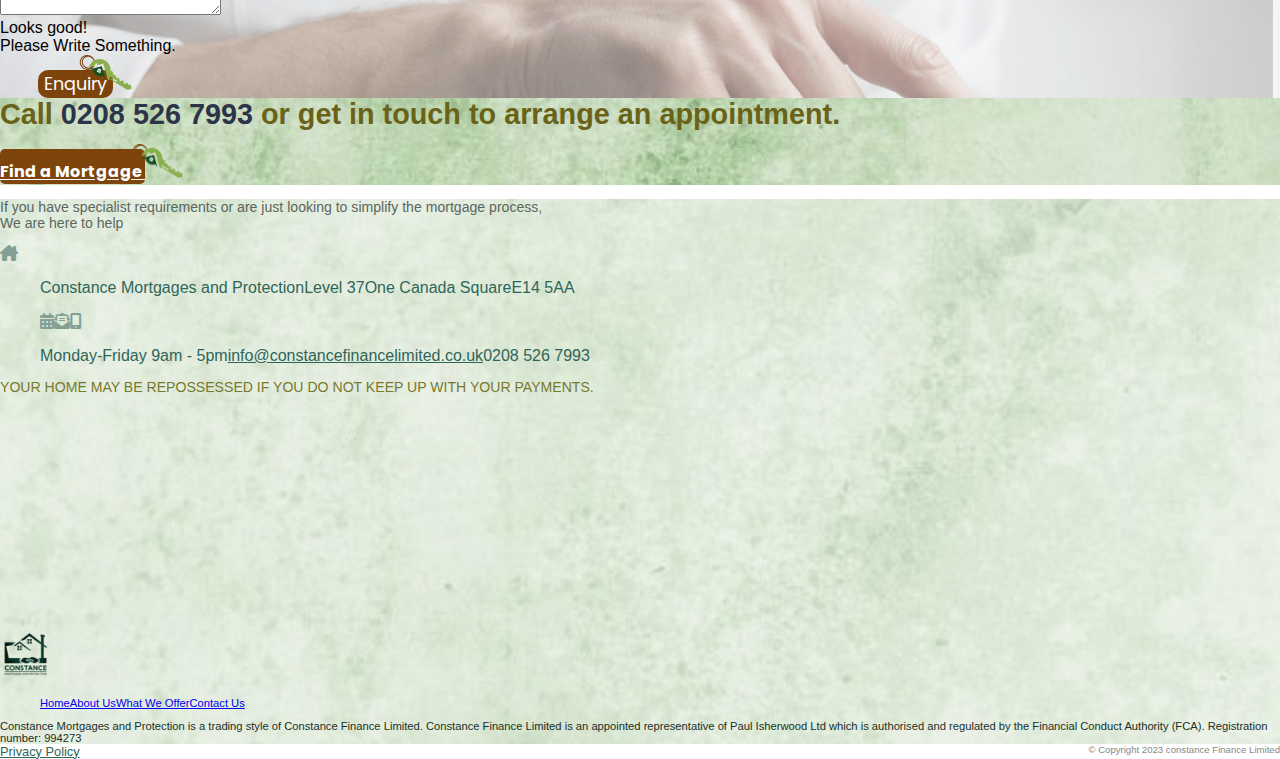
<file: Contactus.html>
<!DOCTYPE html>
<html lang="en">

<head>
    <meta charset="UTF-8">
    <meta http-equiv="X-UA-Compatible" content="IE=edge">
    <meta name="viewport" content="width=device-width, initial-scale=1.0">
    <link href="https://cdn.jsdelivr.net/npm/bootstrap@5.3.0-alpha1/dist/css/bootstrap.min.css" rel="stylesheet"
        integrity="sha384-GLhlTQ8iRABdZLl6O3oVMWSktQOp6b7In1Zl3/Jr59b6EGGoI1aFkw7cmDA6j6gD" crossorigin="anonymous">
    <link rel="stylesheet" href="./css/style.css">
    <link rel="stylesheet" href="https://cdn.jsdelivr.net/npm/@fortawesome/fontawesome-free@6.1.0/css/all.css">
    <!-- Font Awesome 4-->
    <link href="https://stackpath.bootstrapcdn.com/font-awesome/4.7.0/css/font-awesome.min.css" rel="stylesheet">
    <title>Constance Finance Limited</title>
    <script src="https://cdn.jsdelivr.net/npm/bootstrap@5.3.0-alpha1/dist/js/bootstrap.bundle.min.js"
        integrity="sha384-w76AqPfDkMBDXo30jS1Sgez6pr3x5MlQ1ZAGC+nuZB+EYdgRZgiwxhTBTkF7CXvN"
        crossorigin="anonymous"></script>
</head>

<body data-spy="scroll" data-target="#efec-scroll" data-offset="10">
    <!--Topbar & Navbar starts here-->
    <div class="container-fluid">
        <nav class="navbar navbar-expand-lg small">
            <div class="container-fluid ">
                <a href="index.html" style="z-index:1000;"><img class="logo img-fluid" src="./images/Logo_png.png"
                        alt="Constance Finance Limited" /></a>
                <button class="navbar-toggler ms-auto" type="button" data-bs-toggle="offcanvas"
                    data-bs-target="#offcanvasNavbar" aria-controls="offcanvasNavbar">
                    <span class="navbar-toggler-icon"></span>
                </button>
                <div class="row p-0 pe-3 pb-3">
                    <ul class="d-flex justify-content-end social-links d-none d-lg-flex mb-5 ">

                        <div class="text-center cont mt-2 pt-0 fw-lighter fs-6"><i
                                class="fa-solid fa-phone-volume fa-beat-fade fa-xl" style="color: #a49532;"></i></div>
                        <div class="call p-2  fw-bold fs-6"> 0208 526 7993 </div>

                        <span class="smi">&nbsp;</span>
                        <li><a class="nav-link ms-1"
                                href="https://www.facebook.com/cyrillobomortgageandprotectionspecialist"><span
                                    class="smi_bg text-center m-1 p-1"><i class="fa fa-facebook"></span></i></a></li>
                        <span class="smi">&nbsp;</span>
                        <li> <a class="nav-link ms-1"
                                href="https://www.linkedin.com/in/cyril-lobo-certcii-mp-97b90996?trk=contact-info"><span
                                    class="smi_bg text-center m-1 p-1"><i class="fa fa-linkedin"></span></i></a></li>
                    </ul>
                    <div class="offcanvas offcanvas-end" tabindex="-1" id="offcanvasNavbar"
                        aria-labelledby="offcanvasNavbarLabel" width=100px;>
                        <div class="offcanvas-header">
                            <h5 class="offcanvas-title" id="offcanvasNavbarLabel">Menu</h5>
                            <button type="button" class="btn-close" data-bs-dismiss="offcanvas"
                                aria-label="Close"></button>
                        </div>
                        <div class="offcanvas-body text-center">
                            <div class="navbar-nav justify-content-end pb-5 ms-auto tp_menu">
                                <ul class="navbar-nav gap-2 fst-italic fw-bold text-uppercase"
                                    style="z-index: 1000;overflow-y: auto;padding-top:1em;">
                                    <li clas="nav-item"> <a href="./index.html" class="nav-link"><img
                                                class="mx-auto d-block" src="./images/Hm_icon.png" />Home</a></li>
                                    <li class="nav-item"><a href="./Aboutus.html"
                                            class="nav-link align-items-center"><img class="mx-auto d-block"
                                                src="./images/Abt_icon.png" />About
                                            Us</a></li>
                                    <li class="nav-item"><a href="./offer.html" class="nav-link"><img
                                                class="mx-auto d-block" src="./images/ser_icon.png" />Services</a></li>
                                    <li class="nav-item"><a href="./Contactus.html" class="nav-link"><img
                                                class="mx-auto d-block" src="./images/cnt_icon.png" />Contact</a></li>
                                </ul>
                            </div>
                        </div>
                    </div>
                </div>
            </div>
        </nav>
        <!--Nav ends here-->
    </div>
    <div class="hero-section position-relative bg-image">
        <img src="./images/contban_bg.png" class="img-fluid" />
        <div class="position-absolute top-0 start-0 w-100 d-flex overlay" style="z-index: 1;">

        </div>
    </div>
    <div class="container-fluid  d-lg-flex  ">
        <div class="row shadow-sm rounded col-xl-11 col-lg-11 col-md-11 col-sm-11 col-11 bgshadow">
            <div class="below_bg fw-bolder fst-italic m-2 p-3 text-center ">
                <p>At Constance Mortgages and Protection, We have the expertise and the knowledge to offer clear,
                    practical and
                    comprehensive advice in Mortgages and Protection.</p>
            </div>
        </div>
    </div>
    </section>
    <section>
        <div class="container-fluid cont_bg  mt-3 mb-3">
            <div class="container py-4 row cont_inner col-lg-6 col-md-12 col-sm-12 col-xs-12 cont_inner ">

                <form class="" action="send-mail.php" method="post" enctype="text/plain">
                    <div class="mb-3 mt-3">
                        <label for="name" class="form-label"></label>
                        <input type="name" neme="name" class="form-control " id="name" value="" required
                            placeholder="Full Name" name="name">
                        <div class="valid-feedback">Looks good!</div>
                        <div class="invalid-feedback"> Please Enter Your Name </div>
                    </div>

                    <div class="mb-3 mt-3">
                        <label for="email" class="form-label"></label>
                        <input type="email" neme="email" class="form-control" id="email" value="" required
                            placeholder="Enter email" name="email">
                        <div class="valid-feedback">Looks good</div>
                        <div class="invalid-feedback"> Please Enter Your Email.</div>
                    </div>
                    <div class="mb-3 mt-3">
                        <label for="input-phone" class="control-label"></label>
                        <input type="text" neme="phone" name="phone" class="form-control" id="phone" placeholder="Phone"
                            data-numberonly="" required="" data-numberonly-error="Only accept number.">

                        <div class="invalid-feedback"> Please Enter Your Phone Number. </div>
                    </div>
                    <div class="mb-3">
                        <label class="form-label" for="message"></label>
                        <textarea class="form-control" neme="message" id="message" type="text"
                            placeholder="Write Something..." style="height: 10rem;" required=""
                            data-sb-validations="required"></textarea>

                        <div class="valid-feedback">Looks good!</div>
                        <div class="invalid-feedback">Please Write Something. </div>
                    </div>
                    <div class="container d-lg-flex col-6 col-lg-6 col-md-6 col-sm-6 enquiry_bg">

                        <input type="submit" value="Enquiry"
                            class="btn ebtn-color text-end text-white justify-content-center text-uppercase">
                        <span class="submitting"></span>
                        <img class="enquiry_btn" src="./images/key_icon.png" />
                    </div>
                </form>

            </div>
            <div class="col-6"></div>
        </div>
    </section>
    <section>

        <div class="container d-lg-flex text-center">

            <div class="col-12 col-lg-12 col-md-12 col-xl-12 col-sm-12 findamort_bg rounded p-3 ">
                <p>Call <span>0208 526 7993</span> or get in touch to arrange an appointment.</p>
                <a href="#!" class="btn btn-color text-end text-white justify-content-center text-uppercase">Find
                    a
                    Mortgage </a>

                <img class="findamort_btn" src="./images/key_icon.png" />
            </div>



        </div>
    </section>

    <footer class="pt-3 ">
        <div class="container footer_bg text-center pt-3 pb-3">
            <div class="row">

                <div class="col-xl-7 col-lg-9 col-md-9 col-sm-12 col-xs-12">
                    <div class="row">
                        <div class="pt-3 text-center fw-bold">
                            <p>If you have specialist requirements or are just looking to simplify the mortgage
                                process,</br>We are
                                here to help</p>
                        </div>
                    </div>
                    <div class="row pb-3 ft_ad">
                        <div class="col-xl-6 col-lg-6 col-md-6 col-sm-12 col-xs-12 text-start pb-3 fw-bold">
                            <div class="row">
                                <div class="col-1 p-0 text-end"><i class="fa-solid fa-house-chimney"
                                        style="color: #819f95;"></i>
                                </div>
                                <div class="col-10 p-0 ps-2">
                                    <ul class="navbar-nav">
                                        <li class="nav-item pb-0">

                                            Constance Mortgages and Protection
                                        </li>
                                        <li class="nav-item pb-0">Level 37</li>
                                        <li class="nav-item pb-0">One Canada Square</li>
                                        <li class="nav-item pb-0">E14 5AA
                                        </li>
                                    </ul>
                                </div>
                            </div>
                        </div>
                        <div class="col-xl-6 col-lg-6 col-md-6 col-sm-12 col-xs-12 text-start pb-3 fw-bold">
                            <div class="row">
                                <div class="col-1 p-0 text-end">
                                    <ul class="navbar-nav">
                                        <li class="nav-item pb-2 "><i class="fa-solid fa-calendar-days"
                                                style="color: #819f95;"></i></li>
                                        <li class="nav-item pb-2 "><i class="fa-solid fa-envelope-open-text"
                                                style="color: #819f95;"></i>
                                        </li>
                                        <li class="nav-item  pb-2 "><i class="fa-solid fa-mobile-screen"
                                                style="color: #819f95;"></i>
                                        </li>
                                    </ul>
                                </div>
                                <div class="col-10 p-0 ps-2">
                                    <ul class="navbar-nav">
                                        <li class="nav-item  pb-2 ">Monday-Friday 9am - 5pm
                                        </li>
                                        <li class="nav-item  pb-2 "><a href="mailto:">
                                                info@constancefinancelimited.co.uk</a></li>
                                        <li class="nav-item  pb-2 ">0208 526 7993</li>
                                    </ul>
                                </div>
                            </div>
                        </div>
                    </div>
                    <div class="row">
                        <p class="ft_text fw-bolder text-center">YOUR HOME MAY BE REPOSSESSED IF YOU DO NOT KEEP UP WITH
                            YOUR
                            PAYMENTS.</p>
                    </div>
                </div>
                <div class="col-xl-4 col-lg-12 col-md-12 col-sm-12 col-12"><!--Google map-->
                    <div id="map-container-google-1" class="z-depth-1-half map-container">
                        <iframe
                            src="https://www.google.com/maps/embed?pb=!1m18!1m12!1m3!1d1241.723658245269!2d-0.019935120067578683!3d51.50500898278833!2m3!1f0!2f0!3f0!3m2!1i1024!2i768!4f13.1!3m3!1m2!1s0x487602cdae6dbaed%3A0x6ec7d6d13c8a5dbc!2sOne%20Canada%20Square!5e0!3m2!1sen!2suk!4v1679667377779!5m2!1sen!2suk"
                            width="100%" height="220" style="border:0;" allowfullscreen="" loading="lazy"
                            referrerpolicy="no-referrer-when-downgrade"></iframe>
                    </div>

                    <!--Google Maps-->
                </div>
                <div class="col-xl-1 col-lg-2 col-md-2 col-sm-12 col-12 text-start">
                    <a href="/" class="">
                        <img class="foot_logo" src="./images/footer_logo.png" alt="Footer Logo">
                    </a>


                    <div class=" fw-bold ms-2">
                        <!-- Links -->
                        <ul class="navbar-nav foot_nav">
                            <li class="nav-item">
                                <a href="./index.html" class="nav-link ">Home</a>
                            </li>
                            <li class="nav-item">
                                <a href="./Aboutus.html" class="nav-link ">About Us</a>
                            </li>
                            <li class="nav-item">
                                <a href="#!" class="nav-link">What We Offer</a>
                            </li>
                            <li class="nav-item">
                                <a href="./Contactus.html" class="nav-link">Contact Us</a>
                            </li>
                        </ul>
                    </div>
                </div>
            </div>







            <div class="container text-center mb-2 p-2 fw-italic fw-normal reg_col bg-white mb-0 mt-3">
                <p>Constance Mortgages and Protection is a trading style of Constance Finance
                    Limited. Constance Finance Limited is an appointed representative of Paul
                    Isherwood Ltd which is authorised and regulated by the Financial Conduct
                    Authority (FCA). Registration number: 994273</p>
            </div>
            <div class="container private-link">
                <div class="row ">
                    <div class="col-md-9"><a href="./privacypolicy.html">Privacy Policy</a></div>
                    <div class="col-md-3 copyright-text justify-content-end d-lg-flex">
                        © Copyright 2023 constance Finance Limited</div>
                </div>
            </div>
        </div>



    </footer>



</body>


</html>
</file>
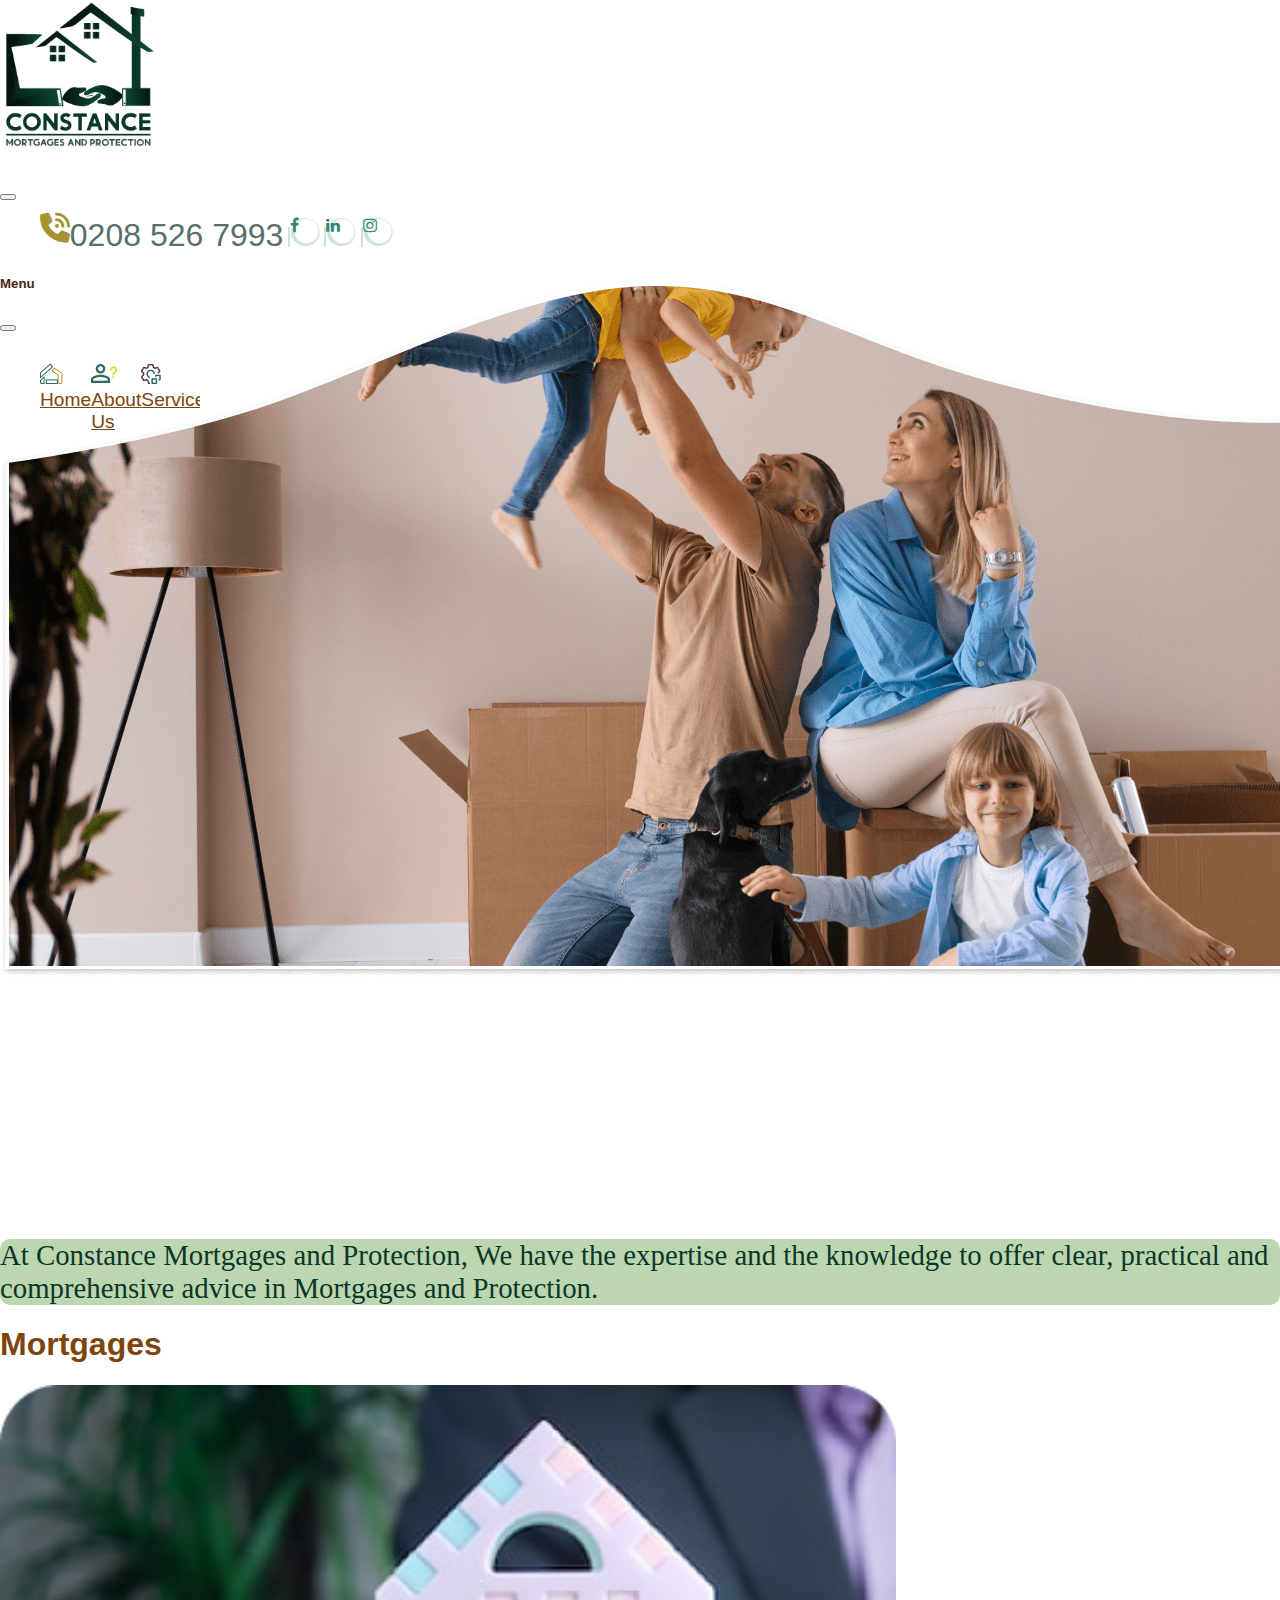
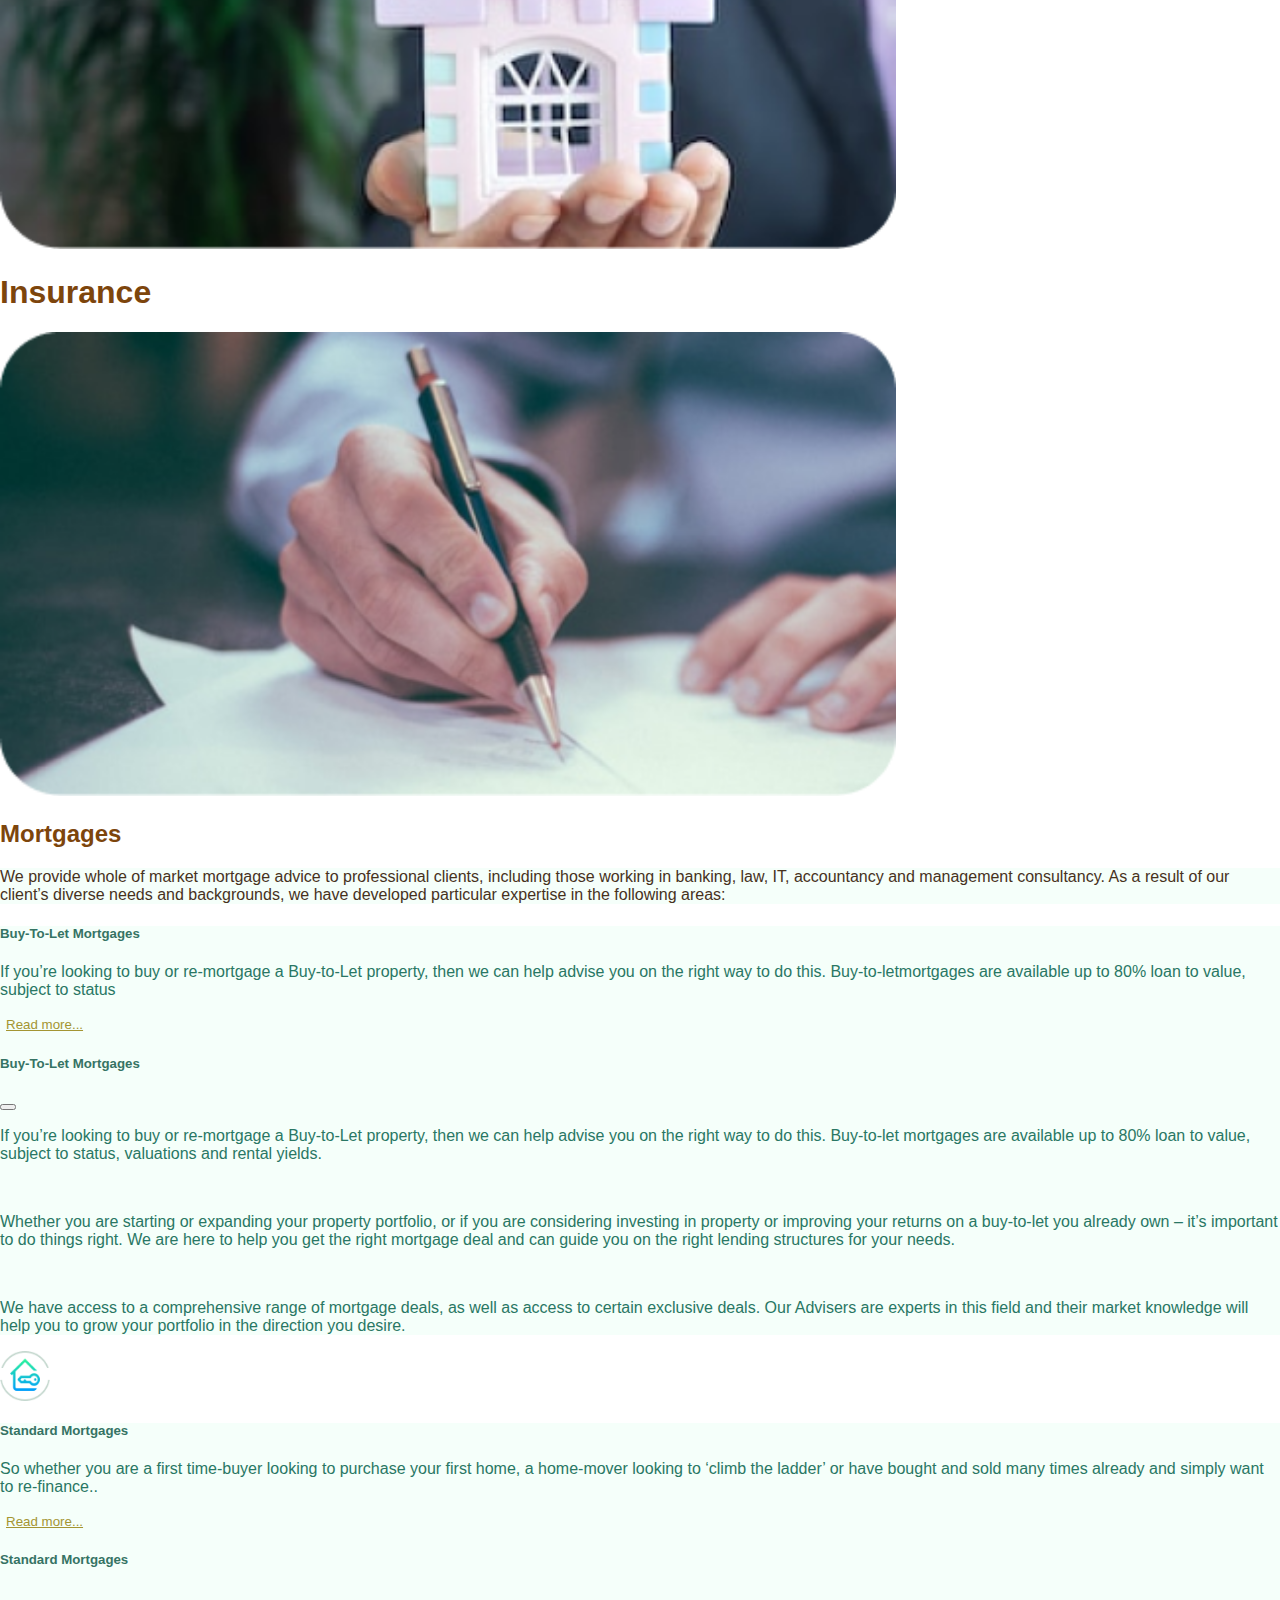
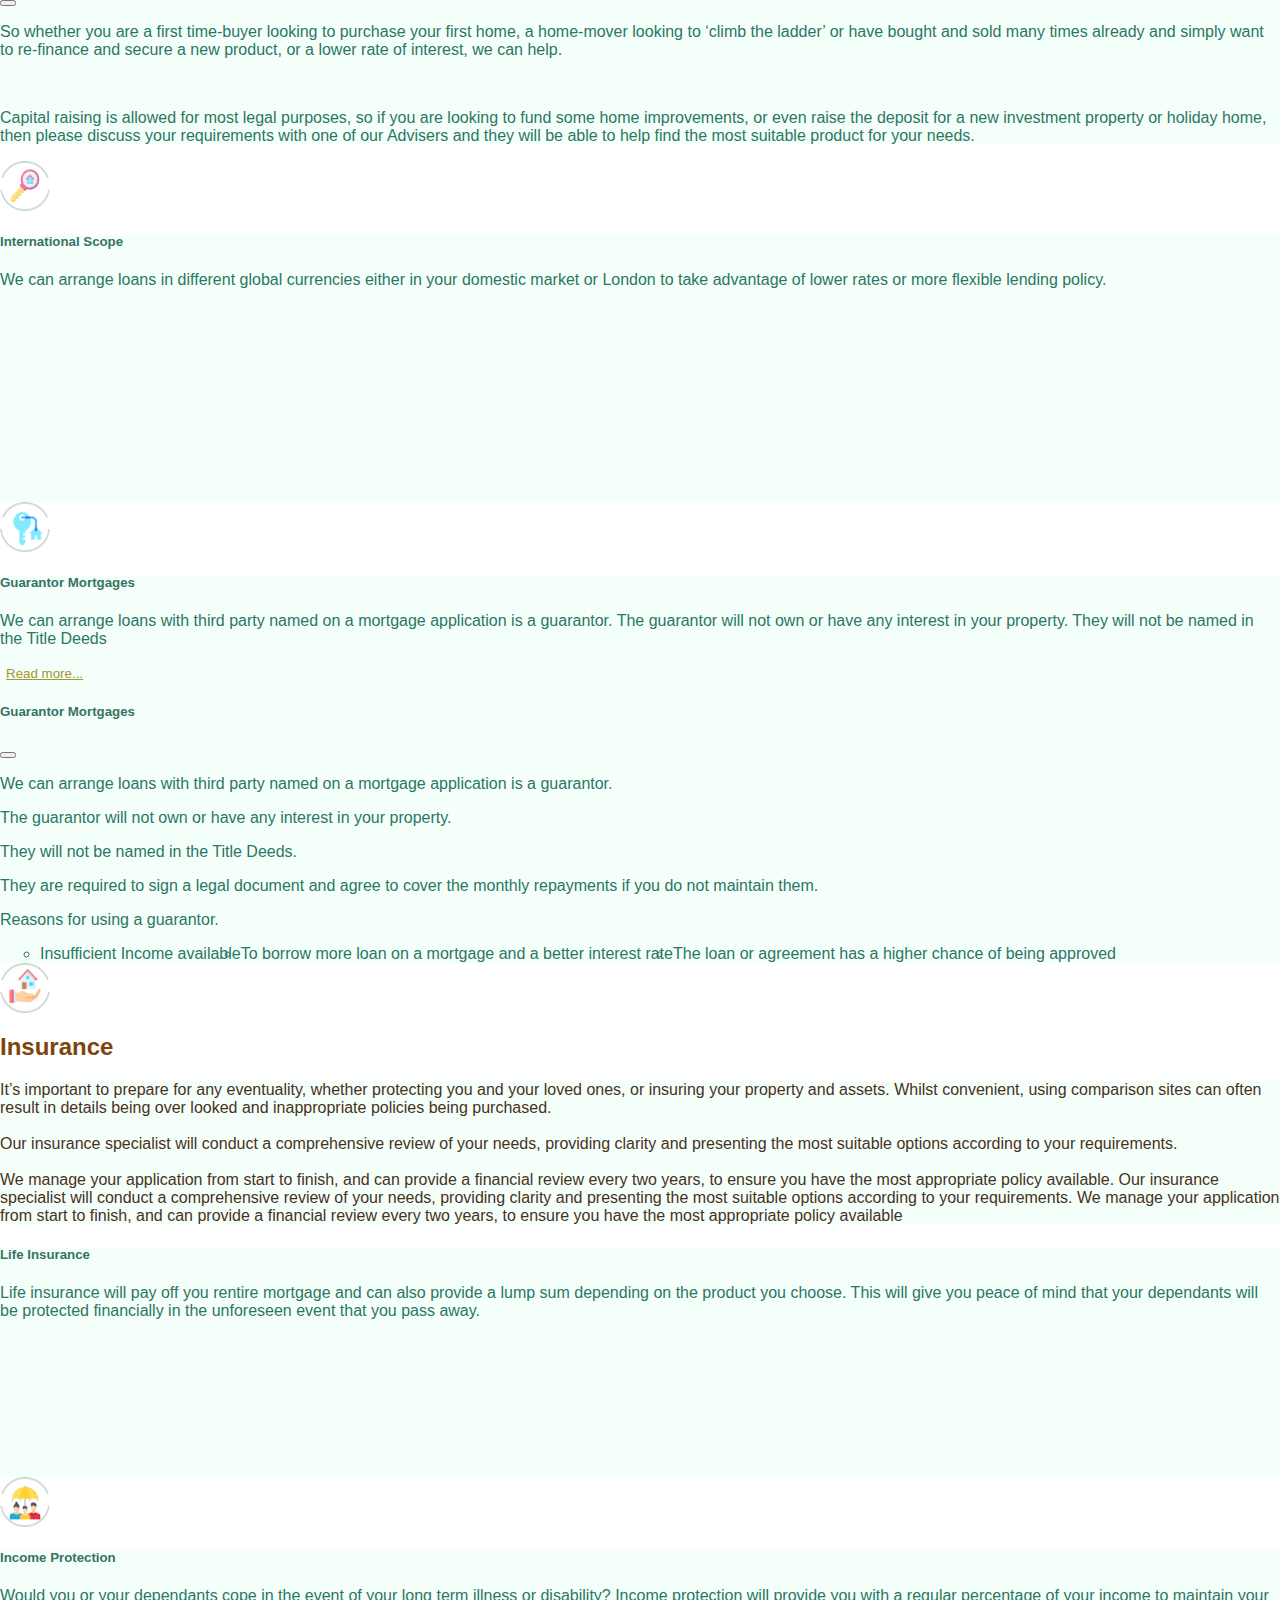
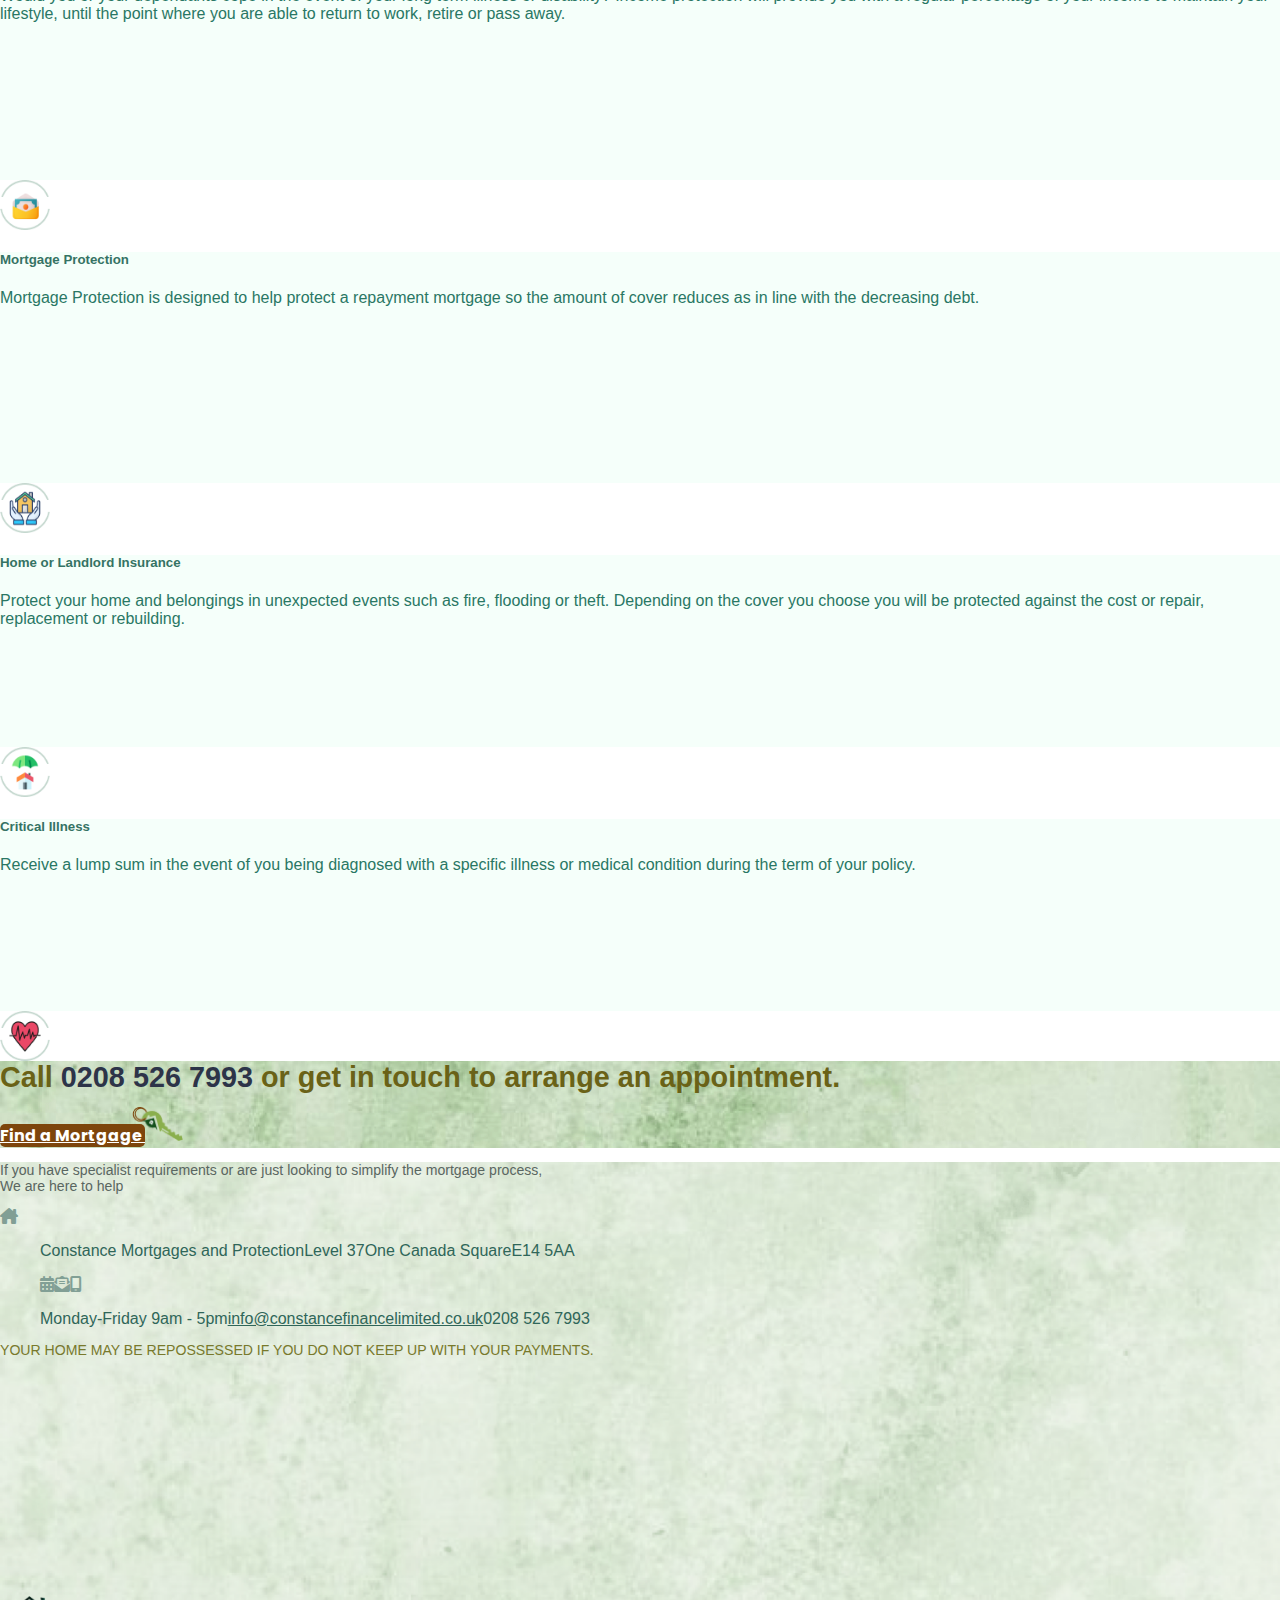
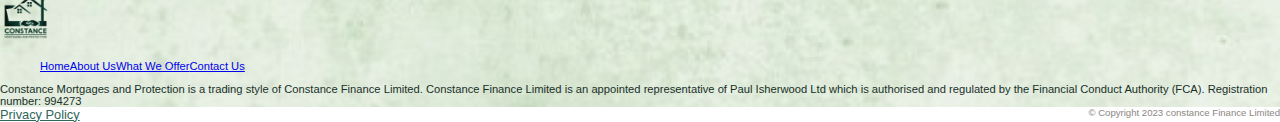
<file: offer.html>
<!DOCTYPE html>
<html lang="en">

<head>
  <meta charset="UTF-8">
  <meta http-equiv="X-UA-Compatible" content="IE=edge">
  <meta name="viewport" content="width=device-width, initial-scale=1.0">
  <link href="https://cdn.jsdelivr.net/npm/bootstrap@5.3.0-alpha1/dist/css/bootstrap.min.css" rel="stylesheet"
    integrity="sha384-GLhlTQ8iRABdZLl6O3oVMWSktQOp6b7In1Zl3/Jr59b6EGGoI1aFkw7cmDA6j6gD" crossorigin="anonymous">
  <link rel="stylesheet" href="./css/style.css">
  <link rel="stylesheet" href="https://cdn.jsdelivr.net/npm/@fortawesome/fontawesome-free@6.1.0/css/all.css">
  <!-- Font Awesome 4-->
  <link href="https://stackpath.bootstrapcdn.com/font-awesome/4.7.0/css/font-awesome.min.css" rel="stylesheet">
  <title>Constance Finance Limited</title>
</head>

<body data-spy="scroll" data-target="#efec-scroll" data-offset="10">
  <!--Topbar & Navbar starts here-->
  <div class="container-fluis p-0">
    <nav class="navbar navbar-expand-lg small">
      <div class="container-fluid  ">
        <div class="col-md-3 col-sm-4 col-4"> <img src="./images/Logo_png.png" class="logo img-fluid"
            alt="constance Finance Limited">

        </div>
        <button class="navbar-toggler ms-auto" style="z-index:1000;" type="button" data-bs-toggle="offcanvas"
          data-bs-target="#offcanvasNavbar" aria-controls="offcanvasNavbar">
          <span class="navbar-toggler-icon"></span>
        </button>
        <div class="row p-0 pe-3 pb-3">
          <ul class="d-flex justify-content-end social-links d-none d-lg-flex mb-5 ">

            <div class="text-center cont mt-2 pt-0 fw-lighter fs-6"><i
                class="fa-solid fa-phone-volume fa-beat-fade fa-xl" style="color: #a49532;"></i></div>
            <div class="call p-2  fw-bold fs-6"> 0208 526 7993 </div>

            <span class="smi">&nbsp;</span>
            <li><a class="nav-link ms-1" href="https://www.facebook.com/ConstanceMortgagesandProtection"><span
                  class="smi_bg text-center m-1 p-1"><i class="fa fa-facebook"></span></i></a></li>
            <span class="smi">&nbsp;</span>
            <li> <a class="nav-link ms-1"
                href="https://www.linkedin.com/company/constance-mortgages-and-protection"><span
                  class="smi_bg text-center m-1 p-1"><i class="fa fa-linkedin"></span></i></a></li>
            <span class="smi">&nbsp;</span>
            <li><a class="nav-link ms-1" href="https://instagram.com/constance_mortgages_protection"><span
                  class="smi_bg text-center m-1 p-1"><i class="fa fa-instagram fw-bold"></span></i></a>
            </li>
          </ul>
          <div class="offcanvas offcanvas-end" tabindex="-1" id="offcanvasNavbar" aria-labelledby="offcanvasNavbarLabel"
            width=100px;>
            <div class="offcanvas-header justify-content-center">
              <h5 class="offcanvas-title" id="offcanvasNavbarLabel">Menu</h5>
              <button type="button" class="btn-close" data-bs-dismiss="offcanvas" aria-label="Close"></button>
            </div>
            <div class="offcanvas-body text-center">
              <div class="navbar-nav justify-content-end pb-5 ms-auto tp_menu">
                <ul class="navbar-nav gap-2 fst-italic fw-bold text-uppercase"
                  style="z-index: 1;overflow-y: auto;padding-top:1em;">
                  <li clas="nav-item"> <a href="./index.html" class="nav-link"><img class="mx-auto d-block"
                        src="./images/Hm_icon.png" alt="Home icon" />Home</a></li>
                  <li class="nav-item"><a href="./Aboutus.html" class="nav-link align-items-center"><img
                        class="mx-auto d-block" src="./images/Abt_icon.png" alt="Aboutus icon" />About Us</a></li>
                  <li class="nav-item"><a href="./offer.html" class="nav-link"><img class="mx-auto d-block"
                        src="./images/ser_icon.png" alt="Services icon" />Services</a></li>
                  <li class="nav-item"><a href="./Contactus.html" class="nav-link"><img class="mx-auto d-block"
                        src="./images/cnt_icon.png" alt="Contact icon" />Contact</a></li>
                </ul>
              </div>
            </div>
          </div>
        </div>
      </div>
    </nav>
  </div>
  <!--Nav ends here-->

  <div class="hero-section position-relative bg-image">
    <img src="./images/offer_bg.png" class="img-fluid" alt="Hero Banner" />
    <div class="position-absolute top-0 start-0 w-100 d-flex overlay" style="z-index: 1;">
      <div class="container pe-3">
      </div>
    </div>
  </div>
  <div class="container-fluid mt-2 mb-2 p-0">
    <div class="row shadow-sm rounded m-0 col-xl-11 col-lg-11 col-md-11 col-sm-11 col-11 bgshadow p-2">
      <div class="below_bg fw-bolder fst-italic text-center p-2 ">
        <p>At Constance Mortgages and Protection, We have the expertise and the knowledge to offer clear, practical and
          comprehensive advice in Mortgages and Protection.</p>
      </div>
    </div>
  </div>
  </section>
  <section>
    <div class="container ">
      <div class="row offer_heading p-3">
        <div class="col-xl-6 col-lg-6 col-md-6 col-sm-12 col-12 text-center">
          <h1>Mortgages</h1>
          <img src="./images/mort.png" style="width:70%; height:auto;" class="rounded-5" alt="Mortgage" />
        </div>
        <div class="col-xl-6 col-lg-6 col-md-6 col-sm-12 col-12 text-center">
          <h1>Insurance</h1>
          <img src="./images/ins.png" style="width:70%; height:auto;" class="rounded-5" alt="Insurance" />
        </div>
      </div>
      <div class="row  text-center offer_heading p-3 ">
        <h2>Mortgages</h2>
        <div class="col border offer_textbgcolor">

          <p class="p-3 m-0">We provide whole of market mortgage advice to professional clients, including those working
            in banking,
            law, IT, accountancy and management consultancy. As a result of our client’s diverse
            needs and backgrounds, we have developed particular expertise in the following areas:</p>
        </div>
      </div>
      <div class="row pt-3 pb-0">
        <div class="col-xl-3 col-lg-3 col-md-6 col-sm-12 col-12">
          <div class="card rounded-5 bg-white p-3" style="min-height:21vw;">
            <div class="card-body offer_subhead">
              <h5 class="card-title">Buy-To-Let Mortgages</h5>
              <p class="card-text">If you’re looking to buy or re-mortgage a Buy-to-Let property, then we can help
                advise you on the right way to do this. Buy-to-letmortgages are available up to
                80% loan to value, subject to status</p>
              <button type="button" style="border:none; background: none; color: #a49532; text-decoration:underline;"
                class="card-link" data-bs-toggle="modal" data-bs-target="#buytoletMortgage">
                Read more...
              </button>
            </div>
            <div class="modal fade" id="buytoletMortgage" data-bs-backdrop="static" data-bs-keyboard="false"
              tabindex="-1" aria-labelledby="staticBackdropLabel" aria-hidden="true">
              <div class="modal-dialog modal-dialog-centered modal-dialog-scrollable">
                <div class="modal-content offer_subhead">
                  <div class="modal-header">
                    <h5 class="modal-title" id="staticBackdropLabel">Buy-To-Let Mortgages</h5>
                    <button type="button" class="btn-close" data-bs-dismiss="modal" aria-label="Close"></button>
                  </div>
                  <div class="modal-body">
                    <p>If you’re looking to buy or re-mortgage a Buy-to-Let property, then we can help
                      advise you on the right way to do this. Buy-to-let mortgages are available up
                      to 80% loan to value, subject to status, valuations and rental yields.</p>
                    <br>

                    <p>Whether you are starting or expanding your property portfolio, or if you are
                      considering investing in property or improving your returns on a buy-to-let you
                      already own – it’s important to do things right. We are here to help you get the
                      right mortgage deal and can guide you on the right lending structures for your
                      needs.</p><br>

                    <p>We have access to a comprehensive range of mortgage deals, as well as
                      access to certain exclusive deals. Our Advisers are experts in this field and
                      their market knowledge will help you to grow your portfolio in the direction you
                      desire.</p>
                  </div>

                </div>
              </div>
            </div>
          </div>
          <div class="position-relative top-0 start-50 translate-middle" style="width: 50px; height:50px"><img
              src="./images/buytolet_icon.png" style="height:50px; width:50px;" alt="Buy-To-Let icon" /></div>
        </div>
        <div class="col-xl-3 col-lg-3 col-md-6 col-sm-12 col-12">
          <div class="card rounded-5 bg-white p-3 " style="min-height:21vw;">
            <div class="card-body offer_subhead">
              <h5 class="card-title">Standard Mortgages</h5>
              <p class="card-text">So whether you are a first time-buyer looking to purchase your
                first home, a home-mover looking to ‘climb the ladder’ or have
                bought and sold many times already and simply want to re-finance..</p>
              <button type="button" style="border:none; background: none; color: #a49532; text-decoration:underline;"
                class="card-link" data-bs-toggle="modal" data-bs-target="#standardMortgage">
                Read more...
              </button>
            </div>
            <div class="modal fade" id="standardMortgage" data-bs-backdrop="static" data-bs-keyboard="false"
              tabindex="-1" aria-labelledby="staticBackdropLabel" aria-hidden="true">
              <div class="modal-dialog modal-dialog-centered modal-dialog-scrollable">
                <div class="modal-content offer_subhead ">
                  <div class="modal-header">
                    <h5 class="modal-title" id="staticBackdropLabel">Standard Mortgages</h5>
                    <button type="button" class="btn-close" data-bs-dismiss="modal" aria-label="Close"></button>
                  </div>
                  <div class="modal-body">
                    <p>So whether you are a first time-buyer looking to purchase your first home, a
                      home-mover looking to ‘climb the ladder’ or have bought and sold many times
                      already and simply want to re-finance and secure a new product, or a lower
                      rate of interest, we can help.</p>
                    <br>

                    <p>Capital raising is allowed for most legal purposes, so if you are looking to fund
                      some home improvements, or even raise the deposit for a new investment
                      property or holiday home, then please discuss your requirements with one of
                      our Advisers and they will be able to help find the most suitable product for
                      your needs.</p>
                  </div>

                </div>
              </div>
            </div>
          </div>
          <div class="position-relative top-0 start-50 translate-middle" style="width: 50px; height:50px"><img
              src="./images/std_icon.png" style="height:50px; width:50px;" alt="Standard Mortgage icon" /></div>
        </div>
        <div class="col-xl-3 col-lg-3 col-md-6 col-sm-12 col-12">
          <div class="card rounded-5 bg-white p-3" style="min-height:21vw;">
            <div class="card-body offer_subhead">
              <h5 class="card-title">International Scope</h5>
              <p class="card-text">We can arrange loans in different global currencies either in your
                domestic market or London to take advantage of lower rates or more flexible lending policy.</p>

            </div>

          </div>
          <div class="position-relative top-0 start-50 translate-middle" style="width: 50px; height:50px"><img
              src="./images/int_icon.png" style="height:50px; width:50px;" alt="International scope icon" /></div>
        </div>
        <div class="col-xl-3 col-lg-3 col-md-6 col-sm-12 col-12">
          <div class="card rounded-5 bg-white p-3" style="min-height:21vw;">
            <div class="card-body offer_subhead">
              <h5 class="card-title ">Guarantor Mortgages</h5>
              <p class="card-text">We can arrange loans with third party named on a mortgage
                application is a guarantor. The guarantor will not own or have any interest in your
                property. They will not be named in the Title Deeds</p>
              <button type="button" style="border:none; background: none; color: #a49532; text-decoration:underline;"
                class="card-link" data-bs-toggle="modal" data-bs-target="#guarantorMortgage">
                Read more...
              </button>
            </div>
            <div class="modal fade" id="guarantorMortgage" data-bs-backdrop="static" data-bs-keyboard="false"
              tabindex="-1" aria-labelledby="staticBackdropLabel" aria-hidden="true">
              <div class="modal-dialog modal-dialog-centered modal-dialog-scrollable">
                <div class="modal-content offer_subhead">
                  <div class="modal-header">
                    <h5 class="modal-title" id="staticBackdropLabel">Guarantor Mortgages</h5>
                    <button type="button" class="btn-close" data-bs-dismiss="modal" aria-label="Close"></button>
                  </div>
                  <div class="modal-body">
                    <p>We can arrange loans with third party named on a mortgage application is a
                      guarantor.</p>

                    <p>The guarantor will not own or have any interest in your property.</p>

                    <p>They will not be named in the Title Deeds.</p>

                    <p>They are required to sign a legal document and agree to cover the monthly
                      repayments if you do not maintain them.</p>

                    <span>Reasons for using a guarantor.</span>

                    <ul class="d-block" style="list-style: circle;">
                      <li>Insufficient Income available</li>
                      <li>To borrow more loan on a mortgage and a better interest rate</li>
                      <li>The loan or agreement has a higher chance of being approved</li>
                    </ul>

                  </div>

                </div>
              </div>
            </div>
          </div>
          <div class="position-relative top-0 start-50 translate-middle" style="width: 50px; height:50px"><img
              src="./images/gunt_icon.png" style="height:50px; width:50px;" alt="Guarantor Mortgage icon" /></div>
        </div>
      </div>
      <div class="row text-center pb-3 offer_heading m-0">
        <h2>Insurance</h2>
        <div class="col border text-start offer_textbgcolor p-3">

          <p class="p-3 m-0">It’s important to prepare for any eventuality, whether protecting you and your loved ones,
            or insuring your
            property and assets. Whilst convenient, using comparison sites can often result in
            details being over looked and inappropriate policies being purchased. </br>
            </br>Our insurance specialist will conduct a comprehensive review of your needs, providing clarity and
            presenting the most suitable options according to your requirements.
            </br></br> We manage your application from start to finish, and can provide a financial review every two
            years, to ensure you have the most appropriate policy available. Our insurance specialist will
            conduct a comprehensive review of your needs,
            providing clarity and presenting the most suitable options according to your
            requirements.
            We manage your application from start to
            finish, and can provide a financial
            review every two years, to ensure you have the most appropriate policy
            available</p>
        </div>
      </div>
      <div class="row pt-3">
        <div class="col-xl-4 col-lg-4 col-md-6 col-sm-12 col-12">
          <div class="card rounded-5 bg-white p-3" style="min-height:18vw;">
            <div class="card-body offer_subhead">
              <h5 class="card-title">Life Insurance</h5>
              <p class="card-text">Life insurance will pay off you rentire mortgage
                and can also provide a lump

                sum depending on the product you choose. This
                will give you peace of mind

                that your dependants will be protected
                financially in the unforeseen event that

                you pass away.</p>

            </div>
          </div>
          <div class="position-relative top-0 start-50 translate-middle" style="width: 50px; height:50px"><img
              src="./images/lifeins_icon.png" style="height:50px; width:50px;" alt="Life Insurance icon" /></div>
        </div>
        <div class="col-xl-4 col-lg-4 col-md-6 col-sm-12 col-12">
          <div class="card rounded-5 bg-white p-3" style="min-height:18vw;">
            <div class="card-body offer_subhead">
              <h5 class="card-title">Income Protection</h5>
              <p class="card-text">Would you or your dependants cope in the event
                of your long term illness or

                disability? Income protection will provide you with
                a regular percentage of your

                income to maintain your lifestyle, until the point
                where you are able to return to

                work, retire or pass away.</p>

            </div>
          </div>
          <div class="position-relative top-0 start-50 translate-middle" style="width: 50px; height:50px"><img
              src="./images/income_icon.png" style="height:50px; width:50px;" alt="Income Protection icon" /></div>
        </div>
        <div class="col-xl-4 col-lg-4 col-md-6 col-sm-12 col-12">
          <div class="card rounded-5 bg-white p-3" style="min-height:18vw;">
            <div class="card-body offer_subhead">
              <h5 class="card-title">Mortgage Protection</h5>
              <p class="card-text">Mortgage Protection is designed to help protect
                a repayment mortgage so the

                amount of cover reduces as in line with the
                decreasing debt.</p>

            </div>
          </div>
          <div class="position-relative top-0 start-50 translate-middle" style="width: 50px; height:50px"><img
              src="./images/mortprot_icon.png" style="height:50px; width:50px;" /></div>
        </div>
      </div>
      <div class="row justify-content-md-center">
        <div class="col-xl-4 col-lg-4 col-md-6 col-sm-12 col-12">
          <div class="card rounded-5 bg-white p-3" style="min-height:15vw;">
            <div class="card-body offer_subhead">
              <h5 class="card-title">Home or Landlord Insurance</h5>
              <p class="card-text">Protect your home and belongings in
                unexpected events such as fire, flooding

                or theft. Depending on the cover you choose
                you will be protected against the

                cost or repair, replacement or rebuilding.</p>

            </div>
          </div>
          <div class="position-relative top-0 start-50 translate-middle" style="width: 50px; height:50px"><img
              src="./images/home&lnd.png" style="height:50px; width:50px;" alt="Home&Landlord icon" /></div>
        </div>
        <div class="col-xl-4 col-lg-4 col-md-6 col-sm-12 col-12">
          <div class="card rounded-5 bg-white" style="min-height:15vw;">
            <div class="card-body offer_subhead">
              <h5 class="card-title">Critical Illness</h5>
              <p class="card-text">Receive a lump sum in the event of you being
                diagnosed with a specific illness

                or medical condition during the term of your
                policy.</p>

            </div>
          </div>
          <div class="position-relative top-0 start-50 translate-middle" style="width: 50px; height:50px"><img
              src="./images/crit_icon.png" style="height:50px; width:50px;" alt="Critical icon" /></div>
        </div>
      </div>
    </div>
  </section>
  <section>

    <div class="container d-lg-flex text-center  p-0">

      <div class="col-12 col-lg-12 col-md-12 col-xl-12 col-sm-12 findamort_bg rounded p-3 ">
        <p>Call <span>0208 526 7993</span> or get in touch to arrange an appointment.</p>
        <a href="./Contactus.html" class="btn text-end text-white justify-content-center text-uppercase">Find
          a
          Mortgage </a>

        <img class="findamort_btn" src="./images/key_icon.png" alt="Find a Mortgage Button" />
      </div>



    </div>
  </section>

  <footer class="pt-3 ">
    <div class="container footer_bg text-center pt-3 pb-3">
      <div class="row">

        <div class="col-xl-7 col-lg-9 col-md-9 col-sm-12 col-xs-12">
          <div class="row">
            <div class="pt-3 text-center fw-bold">
              <p>If you have specialist requirements or are just looking to simplify the mortgage process,</br>We are
                here to help</p>
            </div>
          </div>
          <div class="row pb-3 ft_ad">
            <div class="col-xl-6 col-lg-6 col-md-6 col-sm-12 col-xs-12 text-start pb-3 fw-bold">
              <div class="row">
                <div class="col-1 p-0 text-end"><i class="fa-solid fa-house-chimney" style="color: #819f95;"></i>
                </div>
                <div class="col-10 p-0 ps-2">
                  <ul class="navbar-nav">
                    <li class="nav-item pb-0">

                      Constance Mortgages and Protection
                    </li>
                    <li class="nav-item pb-0">Level 37</li>
                    <li class="nav-item pb-0">One Canada Square</li>
                    <li class="nav-item pb-0">E14 5AA
                    </li>
                  </ul>
                </div>
              </div>
            </div>
            <div class="col-xl-6 col-lg-6 col-md-6 col-sm-12 col-xs-12 text-start pb-3 fw-bold">
              <div class="row">
                <div class="col-1 p-0 text-end">
                  <ul class="navbar-nav">
                    <li class="nav-item pb-2 "><i class="fa-solid fa-calendar-days" style="color: #819f95;"></i></li>
                    <li class="nav-item pb-2 "><i class="fa-solid fa-envelope-open-text" style="color: #819f95;"></i>
                    </li>
                    <li class="nav-item  pb-2 "><i class="fa-solid fa-mobile-screen" style="color: #819f95;"></i>
                    </li>
                  </ul>
                </div>
                <div class="col-10 p-0 ps-2">
                  <ul class="navbar-nav">
                    <li class="nav-item  pb-2 ">Monday-Friday 9am - 5pm
                    </li>
                    <li class="nav-item  pb-2 "><a href="mailto:"> info@constancefinancelimited.co.uk</a></li>
                    <li class="nav-item  pb-2 ">0208 526 7993</li>
                  </ul>
                </div>
              </div>
            </div>
          </div>
          <div class="row">
            <p class="ft_text fw-bolder text-center">YOUR HOME MAY BE REPOSSESSED IF YOU DO NOT KEEP UP WITH YOUR
              PAYMENTS.</p>
          </div>
        </div>
        <div class="col-xl-4 col-lg-12 col-md-12 col-sm-12 col-12"><!--Google map-->
          <div id="map-container-google-1" class="z-depth-1-half map-container">
            <iframe
              src="https://www.google.com/maps/embed?pb=!1m18!1m12!1m3!1d1241.723658245269!2d-0.019935120067578683!3d51.50500898278833!2m3!1f0!2f0!3f0!3m2!1i1024!2i768!4f13.1!3m3!1m2!1s0x487602cdae6dbaed%3A0x6ec7d6d13c8a5dbc!2sOne%20Canada%20Square!5e0!3m2!1sen!2suk!4v1679667377779!5m2!1sen!2suk"
              width="100%" height="220" style="border:0;" allowfullscreen="" loading="lazy"
              referrerpolicy="no-referrer-when-downgrade"></iframe>
          </div>

          <!--Google Maps-->
        </div>
        <div class="col-xl-1 col-lg-2 col-md-2 col-sm-12 col-12 text-start">
          <a href="/" class="">
            <img class="foot_logo" src="./images/footer_logo.png" alt="Footer Logo">
          </a>


          <div class=" fw-bold ms-2">
            <!-- Links -->
            <ul class="navbar-nav foot_nav">
              <li class="nav-item">
                <a href="./index.html" class="nav-link ">Home</a>
              </li>
              <li class="nav-item">
                <a href="./Aboutus.html" class="nav-link ">About Us</a>
              </li>
              <li class="nav-item">
                <a href="#!" class="nav-link">What We Offer</a>
              </li>
              <li class="nav-item">
                <a href="./Contactus.html" class="nav-link">Contact Us</a>
              </li>
            </ul>
          </div>
        </div>
      </div>







      <div class="container text-center mb-2 p-2 fw-italic fw-normal reg_col bg-white mb-0 mt-3">
        <p>Constance Mortgages and Protection is a trading style of Constance Finance
          Limited. Constance Finance Limited is an appointed representative of Paul
          Isherwood Ltd which is authorised and regulated by the Financial Conduct
          Authority (FCA). Registration number: 994273</p>
      </div>
      <div class="container private-link">
        <div class="row ">
          <div class="col-md-9"><a href="./privacypolicy.html">Privacy Policy</a></div>
          <div class="col-md-3 copyright-text justify-content-end d-lg-flex">
            © Copyright 2023 constance Finance Limited</div>
        </div>
      </div>
    </div>



  </footer>



</body>
<script src="https://cdn.jsdelivr.net/npm/bootstrap@5.3.0-alpha1/dist/js/bootstrap.bundle.min.js"
  integrity="sha384-w76AqPfDkMBDXo30jS1Sgez6pr3x5MlQ1ZAGC+nuZB+EYdgRZgiwxhTBTkF7CXvN" crossorigin="anonymous"></script>

</html>
</file>
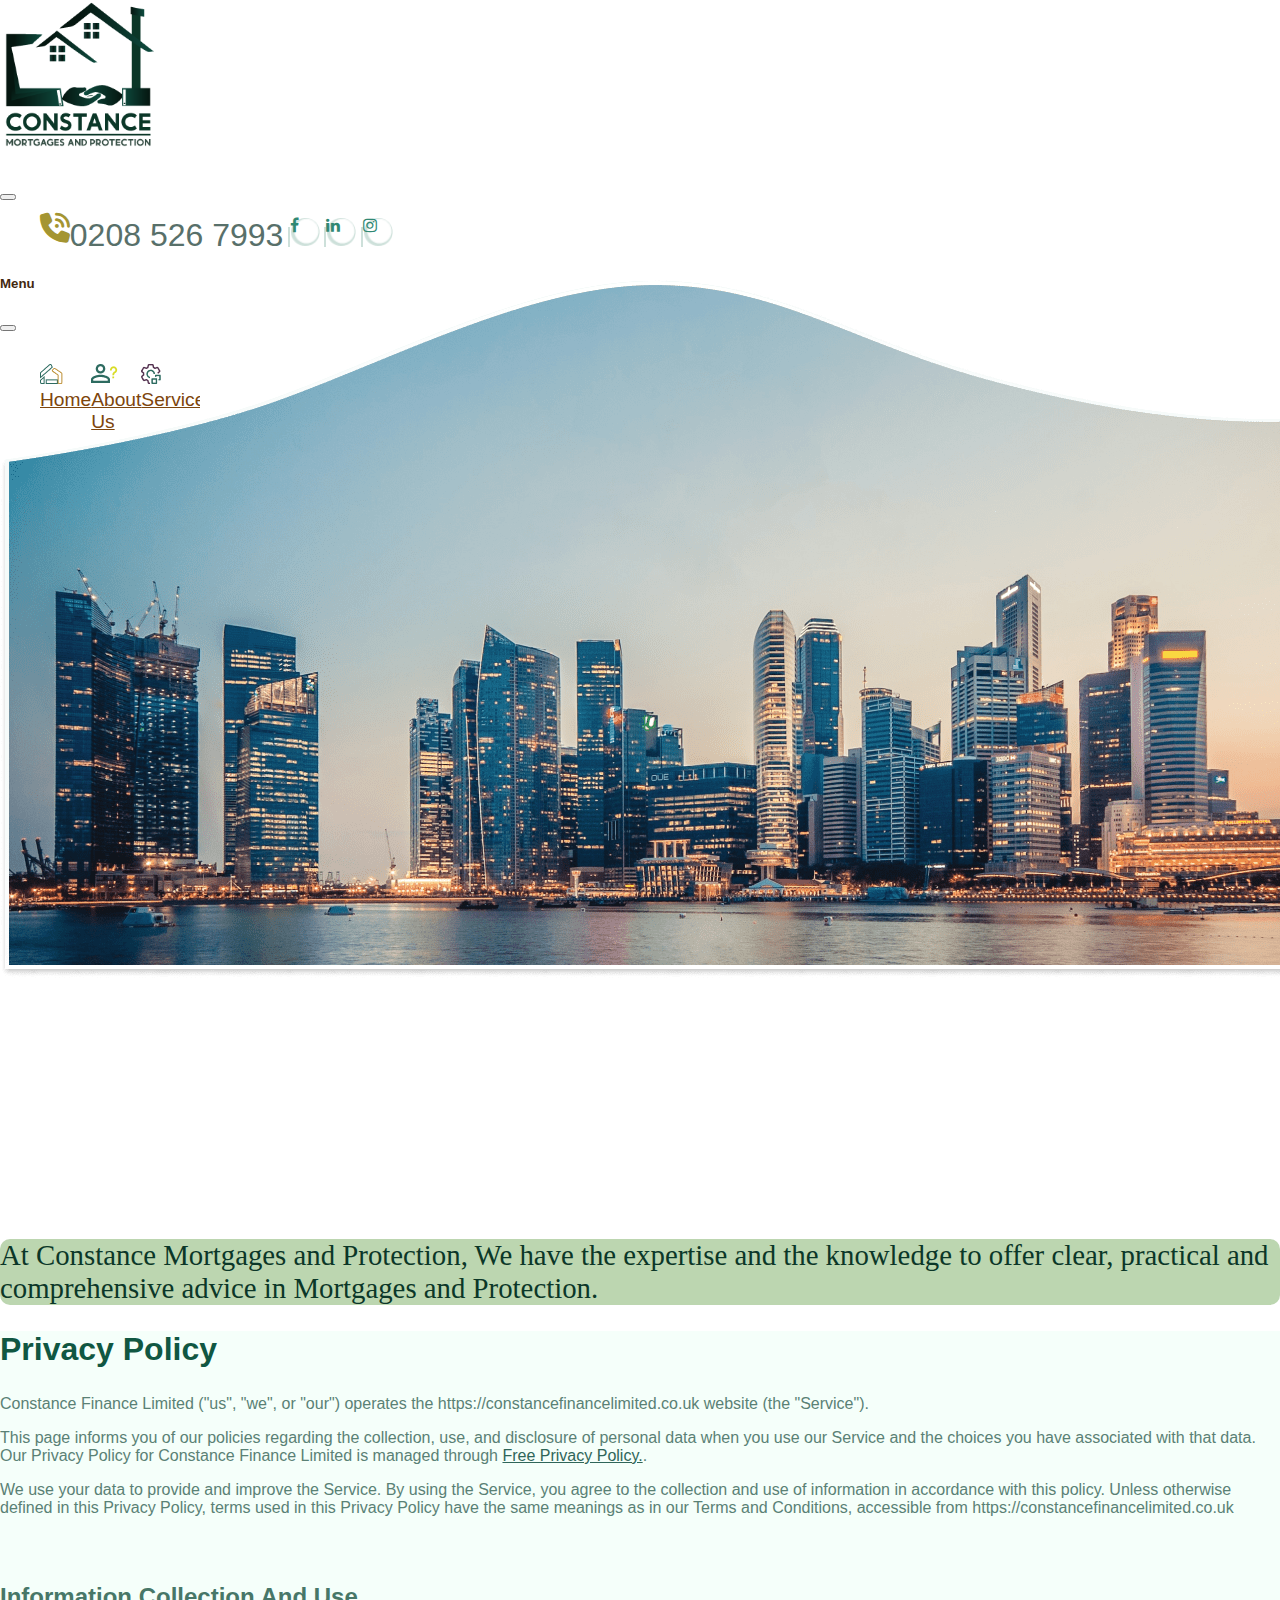
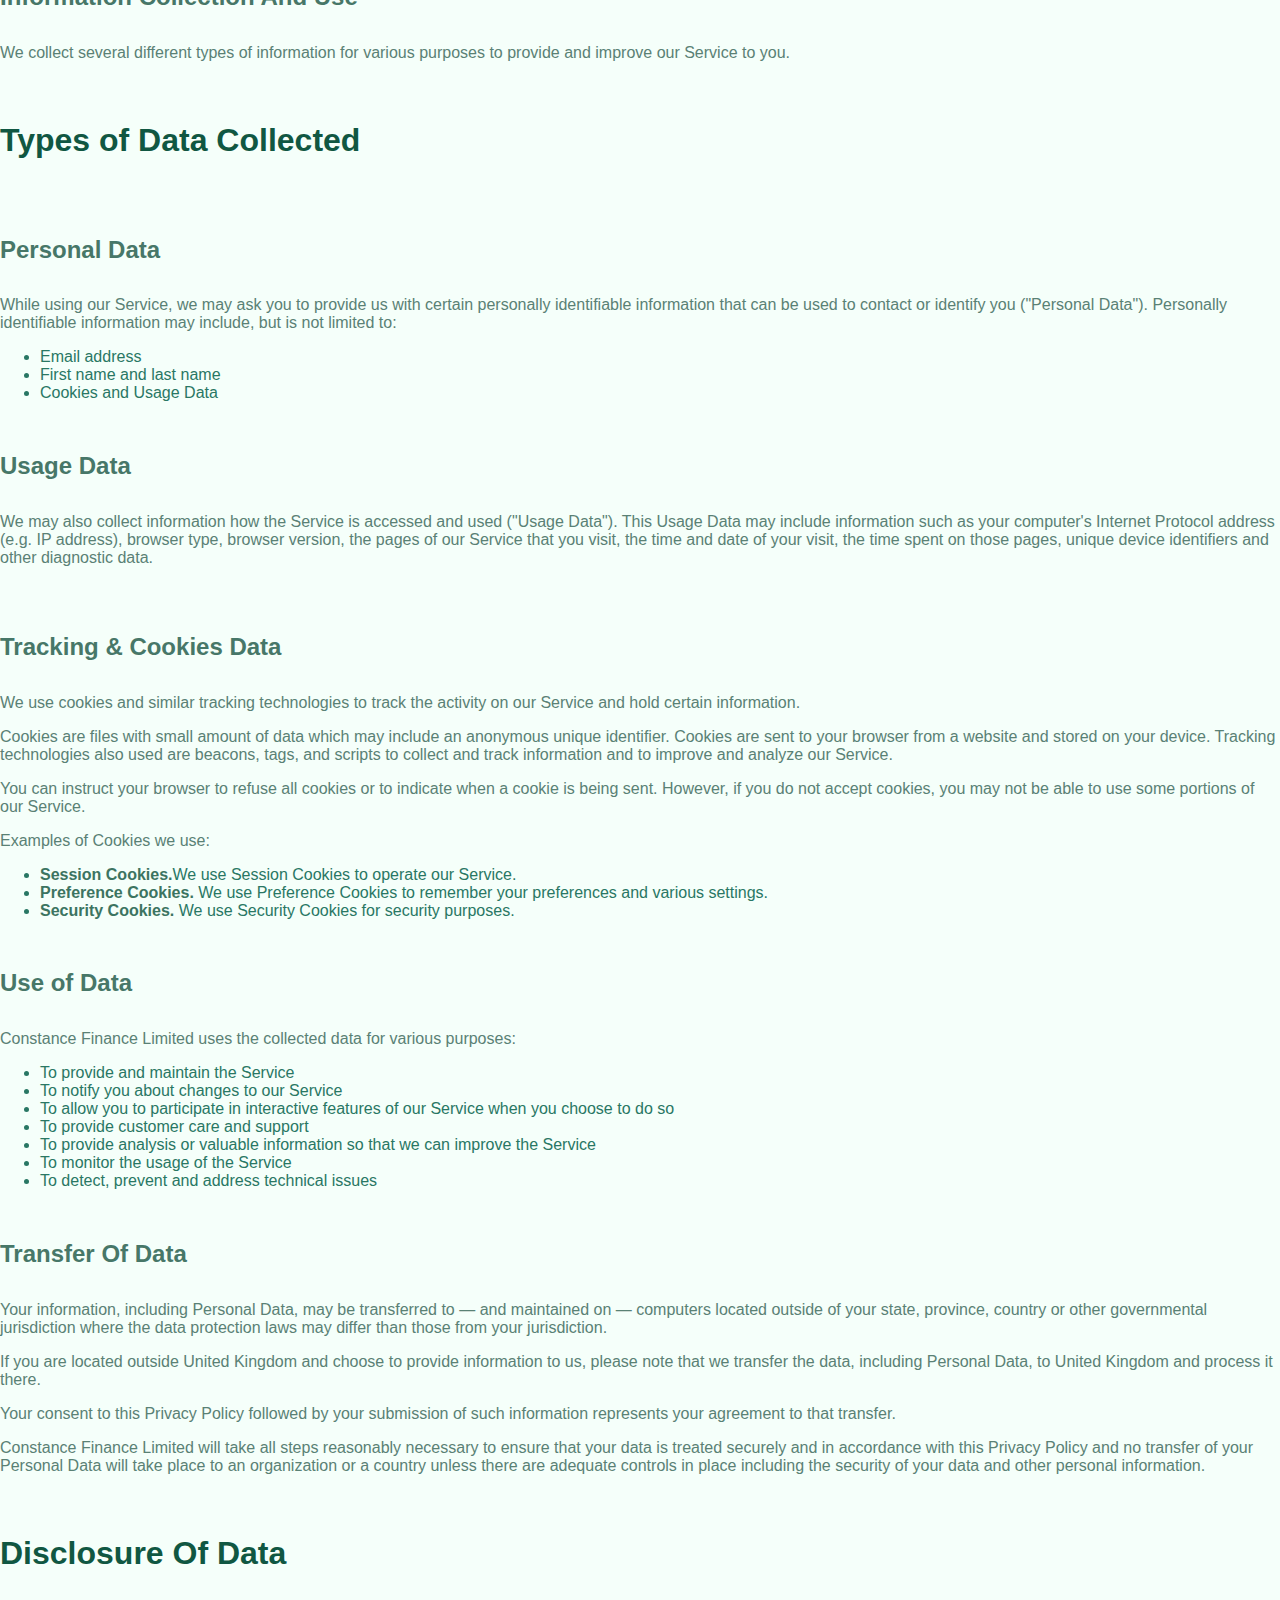
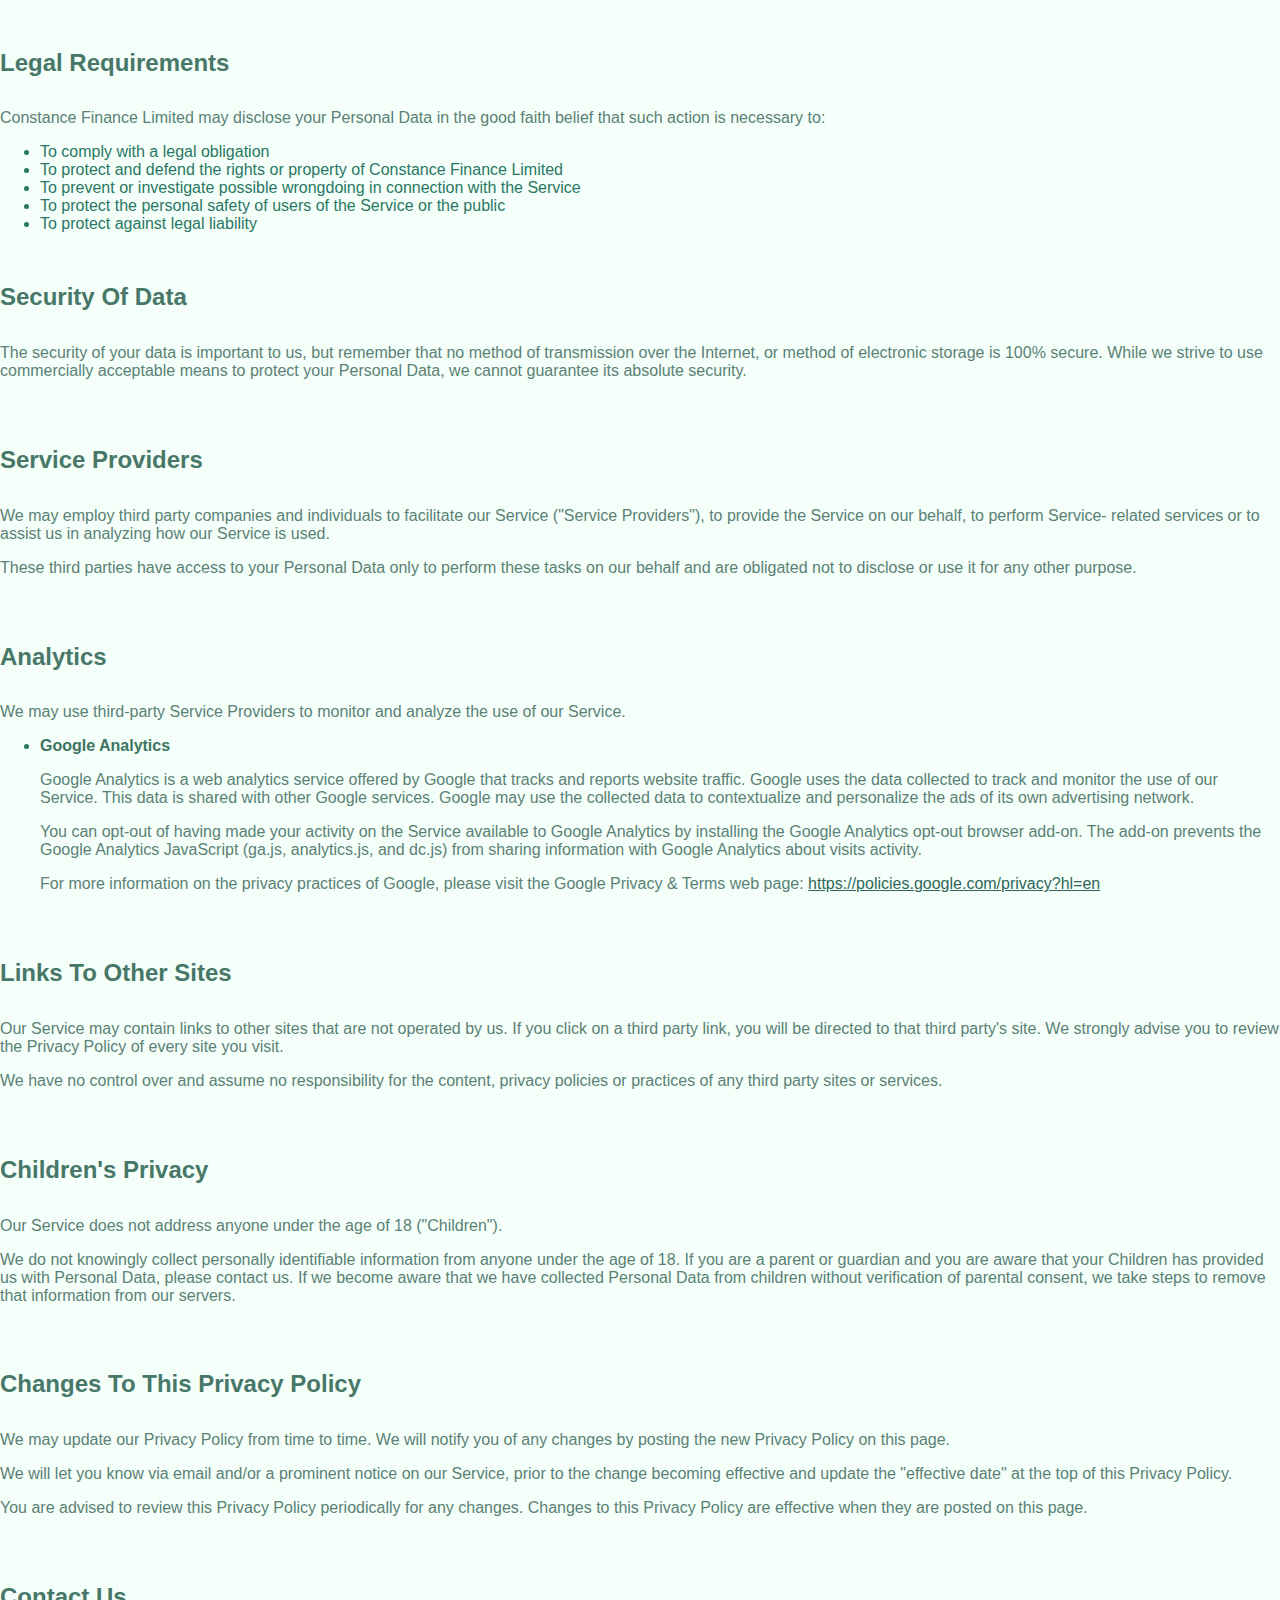
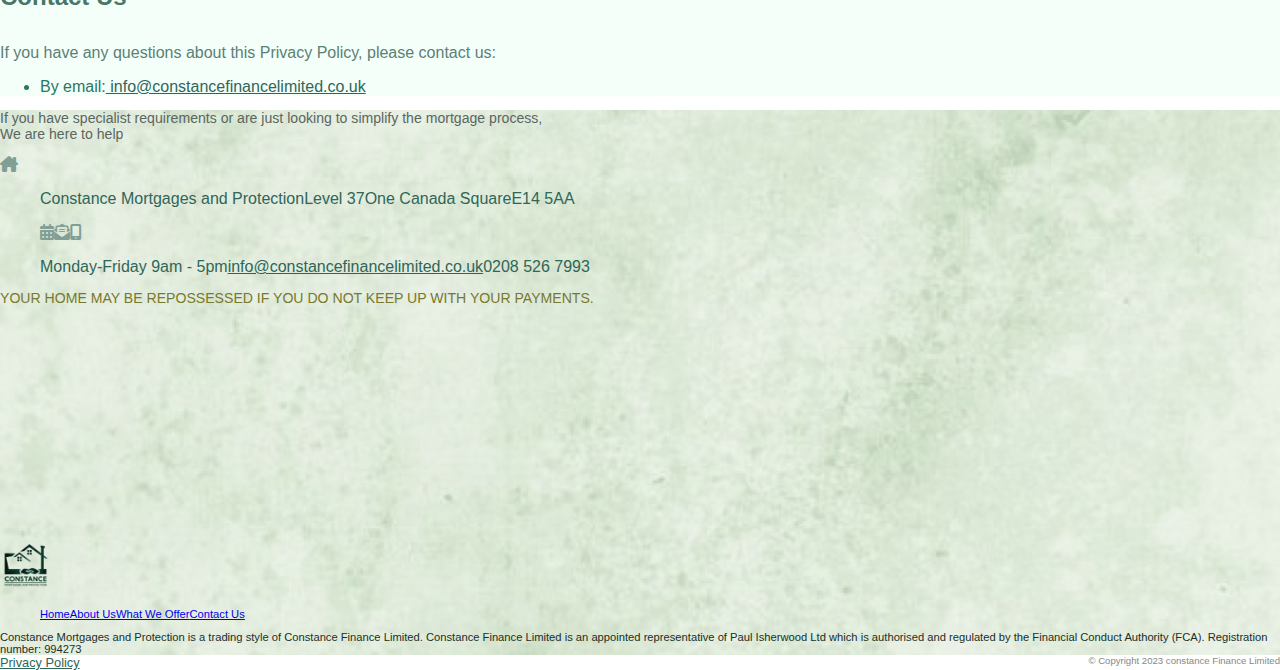
<file: privacypolicy.html>
<!DOCTYPE html>
<html lang="en">

<head>
    <meta charset="UTF-8">
    <meta http-equiv="X-UA-Compatible" content="IE=edge">
    <meta name="viewport" content="width=device-width, initial-scale=1.0">
    <link href="https://cdn.jsdelivr.net/npm/bootstrap@5.3.0-alpha1/dist/css/bootstrap.min.css" rel="stylesheet"
        integrity="sha384-GLhlTQ8iRABdZLl6O3oVMWSktQOp6b7In1Zl3/Jr59b6EGGoI1aFkw7cmDA6j6gD" crossorigin="anonymous">
    <link rel="stylesheet" href="./css/style.css">
    <link rel="stylesheet" href="https://cdn.jsdelivr.net/npm/@fortawesome/fontawesome-free@6.1.0/css/all.css">
    <!-- Font Awesome 4-->
    <link href="https://stackpath.bootstrapcdn.com/font-awesome/4.7.0/css/font-awesome.min.css" rel="stylesheet">
    <title>Constance Finance Limited</title>
</head>

<body data-spy="scroll" data-target="#efec-scroll" data-offset="10">
    <!--Topbar & Navbar starts here-->
    <div class="container-fluid p-0 ">
        <nav class="navbar navbar-expand-lg small ">
            <div class="container-fluid ">
                <div class="col-md-2 col-sm-4 col-4"> <img src="./images/Logo_png.png" class="logo img-fluid"
                        alt="constance Finance Limited">

                </div>

                <!--<a href="index.html" style="z-index:1000;"><img class="logo img-fluid" src="./images/Logo_png.png"
            alt="Constance Finance Limited" /></a>-->
                <button class="navbar-toggler ms-auto" type="button" style="z-index:1000;" data-bs-toggle="offcanvas"
                    data-bs-target="#offcanvasNavbar" aria-controls="offcanvasNavbar">
                    <span class="navbar-toggler-icon"></span>
                </button>
                <div class="row p-0 pe-3 pb-3">
                    <ul class="d-flex justify-content-end social-links d-none d-lg-flex mb-5 ">

                        <div class="text-center cont mt-2 pt-0 fw-lighter fs-6"><i
                                class="fa-solid fa-phone-volume fa-beat-fade fa-xl" style="color: #a49532;"></i></div>
                        <div class="call p-2  fw-bold fs-6"> 0208 526 7993 </div>

                        <span class="smi">&nbsp;</span>
                        <li><a class="nav-link ms-1"
                                href="https://www.facebook.com/ConstanceMortgagesandProtection"><span
                                    class="smi_bg text-center m-1 p-1"><i class="fa fa-facebook"></span></i></a></li>
                        <span class="smi">&nbsp;</span>
                        <li> <a class="nav-link ms-1"
                                href="https://www.linkedin.com/company/constance-mortgages-and-protection"><span
                                    class="smi_bg text-center m-1 p-1"><i class="fa fa-linkedin"></span></i></a></li>
                        <span class="smi">&nbsp;</span>
                        <li><a class="nav-link ms-1" href="https://instagram.com/constance_mortgages_protection"><span
                                    class="smi_bg text-center m-1 p-1"><i
                                        class="fa fa-instagram fw-bold"></span></i></a>
                        </li>
                    </ul>
                    <div class="offcanvas offcanvas-end" tabindex="-1" id="offcanvasNavbar"
                        aria-labelledby="offcanvasNavbarLabel" width=100px;>
                        <div class="offcanvas-header justify-content-center">
                            <h5 class="offcanvas-title" id="offcanvasNavbarLabel">Menu</h5>
                            <button type="button" class="btn-close" data-bs-dismiss="offcanvas"
                                aria-label="Close"></button>
                        </div>
                        <div class="offcanvas-body text-center">
                            <div class="navbar-nav justify-content-end pb-5 ms-auto tp_menu">
                                <ul class="navbar-nav gap-2 fst-italic fw-bold text-uppercase"
                                    style="z-index: 1;overflow-y:auto;padding-top:1em;">
                                    <li clas="nav-item"> <a href="./index.html" class="nav-link"><img
                                                class="mx-auto d-block" src="./images/Hm_icon.png"
                                                alt="Home icon" />Home</a></li>
                                    <li class="nav-item"><a href="./Aboutus.html"
                                            class="nav-link align-items-center"><img class="mx-auto d-block"
                                                src="./images/Abt_icon.png" alt="Aboutus icon" />About Us</a></li>
                                    <li class="nav-item"><a href="./offer.html" class="nav-link"><img
                                                class="mx-auto d-block" src="./images/ser_icon.png"
                                                alt="Services icon" />Services</a></li>
                                    <li class="nav-item"><a href="./Contactus.html" class="nav-link"><img
                                                class="mx-auto d-block" src="./images/cnt_icon.png"
                                                alt="Contact icon" />Contact</a></li>
                                </ul>
                            </div>
                        </div>
                    </div>
                </div>
            </div>
        </nav>
    </div>
    <!--Nav ends here-->

    <div class="hero-section position-relative bg-image ">
        <img src="./images/abt_bg.png" class="img-fluid" alt="Hero Banner" />
        <div class="position-absolute top-0 start-0 w-100 d-flex overlay" style="z-index: 1;">

        </div>
    </div>
    <div class="container-fluid mt-2 mb-2 p-0">
        <div class="row shadow-sm rounded m-0 col-xl-11 col-lg-11 col-md-11 col-sm-11 col-11 bgshadow p-2">
            <div class="below_bg fw-bolder fst-italic text-center p-2 ">
                <p>At Constance Mortgages and Protection, We have the expertise and the knowledge to offer clear,
                    practical and
                    comprehensive advice in Mortgages and Protection.</p>
            </div>
        </div>
    </div>

    <!--Private policy starts here-->
    <div class="container-fluid text-align-center">
        <div class="container policy-info p-4 mt-3">
            <div class="row justify-content-center">
                <div class="col-md-11">


                    <h2>Privacy Policy</h2>



                    <p>Constance Finance Limited ("us", "we", or "our") operates the
                        https://constancefinancelimited.co.uk website (the "Service").
                    </p>

                    <p>This page informs you of our policies regarding the collection, use, and
                        disclosure of personal data when you use our Service and the choices you
                        have associated with that data. Our Privacy Policy for Constance Finance
                        Limited is managed through <a
                            href="https://www.freeprivacypolicy.com/live/6f014a40-b8df-46da-915b-78a80bc5412c"> Free
                            Privacy
                            Policy.</a>.</p>

                    <p>We use your data to provide and improve the Service. By using the Service,
                        you agree to the collection and use of information in accordance with this
                        policy. Unless otherwise defined in this Privacy Policy, terms used in this
                        Privacy Policy have the same meanings as in our Terms and Conditions,
                        accessible from https://constancefinancelimited.co.uk</p>

                    <br>

                    <h4>Information Collection And Use</h4>

                    <p>We collect several different types of information for various purposes to
                        provide and improve our Service to you.</p>

                    <br>

                    <h2>Types of Data Collected</h2>

                    <br>

                    <h4>Personal Data</h4>

                    <p>While using our Service, we may ask you to provide us with certain personally
                        identifiable information that can be used to contact or identify you ("Personal
                        Data"). Personally identifiable information may include, but is not limited to:</p>

                    <ul>
                        <li>Email address</li>
                        <li>First name and last name</li>
                        <li>Cookies and Usage Data</li>
                    </ul>


                    <br>

                    <h4>Usage Data</h4>

                    <p>We may also collect information how the Service is accessed and used
                        ("Usage Data"). This Usage Data may include information such as your
                        computer's Internet Protocol address (e.g. IP address), browser type, browser
                        version, the pages of our Service that you visit, the time and date of your visit,
                        the time spent on those pages, unique device identifiers and other diagnostic
                        data.</p>

                    <br>

                    <h4>Tracking &amp; Cookies Data</h4>
                    <p>We use cookies and similar tracking technologies to track the activity on our
                        Service and hold certain information.</p>
                    <p>Cookies are files with small amount of data which may include an anonymous
                        unique identifier. Cookies are sent to your browser from a website and stored
                        on your device. Tracking technologies also used are beacons, tags, and
                        scripts to collect and track information and to improve and analyze our
                        Service.</p>
                    <p>You can instruct your browser to refuse all cookies or to indicate when a
                        cookie is being sent. However, if you do not accept cookies, you may not be
                        able to use some portions of our Service.
                    </p>
                    <p>Examples of Cookies we use:</p>
                    <ul>
                        <li><span>Session Cookies.</span>We use Session Cookies to operate our Service.</li>
                        <li><span>Preference Cookies. </span>We use Preference Cookies to remember your preferences
                            and various settings.</li>
                        <li>
                            <span>Security Cookies.</span> We use Security Cookies for security purposes.
                        </li>
                    </ul>


                    <br>

                    <h4>Use of Data</h4>

                    <p>Constance Finance Limited uses the collected data for various purposes:</p>
                    <ul>
                        <li>To provide and maintain the Service</li>
                        <li>To notify you about changes to our Service</li>
                        <li>To allow you to participate in interactive features of our Service when you choose to do so
                        </li>
                        <li>To provide customer care and support</li>
                        <li>To provide analysis or valuable information so that we can improve the Service</li>
                        <li>To monitor the usage of the Service</li>
                        <li>To detect, prevent and address technical issues</li>
                    </ul>


                    <br>

                    <h4>Transfer Of Data</h4>
                    <p>Your information, including Personal Data, may be transferred to — and
                        maintained on — computers located outside of your state, province, country or
                        other governmental jurisdiction where the data protection laws may differ than
                        those from your jurisdiction.</p>
                    <p>If you are located outside United Kingdom and choose to provide information
                        to us, please note that we transfer the data, including Personal Data, to United
                        Kingdom and process it there.</p>
                    <p>Your consent to this Privacy Policy followed by your submission of such
                        information represents your agreement to that transfer.</p>
                    <p>Constance Finance Limited will take all steps reasonably necessary to ensure
                        that your data is treated securely and in accordance with this Privacy Policy
                        and no transfer of your Personal Data will take place to an organization or a
                        country unless there are adequate controls in place including the security of
                        your data and other personal information.</p>


                    <br>

                    <h2>Disclosure Of Data</h2>


                    <br>

                    <h4>Legal Requirements</h4>
                    <p>Constance Finance Limited may disclose your Personal Data in the good faith
                        belief that such action is necessary to:</p>
                    <ul>
                        <li>To comply with a legal obligation</li>
                        <li>To protect and defend the rights or property of Constance Finance Limited</li>
                        <li>To prevent or investigate possible wrongdoing in connection with the Service</li>
                        <li>To protect the personal safety of users of the Service or the public</li>
                        <li>To protect against legal liability</li>
                    </ul>


                    <br>

                    <h4>Security Of Data</h4>
                    <p>The security of your data is important to us, but remember that no method of
                        transmission over the Internet, or method of electronic storage is 100%
                        secure. While we strive to use commercially acceptable means to protect your
                        Personal Data, we cannot guarantee its absolute security.</p>


                    <br>

                    <h4>Service Providers</h4>
                    <p>We may employ third party companies and individuals to facilitate our Service

                        ("Service Providers"), to provide the Service on our behalf, to perform Service-
                        related services or to assist us in analyzing how our Service is used.</p>
                    <p>These third parties have access to your Personal Data only to perform these
                        tasks on our behalf and are obligated not to disclose or use it for any other
                        purpose.</p>


                    <br>

                    <h4>Analytics</h4>
                    <p>We may use third-party Service Providers to monitor and analyze the use of
                        our Service.</p>
                    <ul>
                        <li>
                            <p><span>Google Analytics</span></p>
                            <p>Google Analytics is a web analytics service offered by Google that
                                tracks and reports website traffic. Google uses the data collected to
                                track and monitor the use of our Service. This data is shared with other
                                Google services. Google may use the collected data to contextualize
                                and personalize the ads of its own advertising network.</p>
                            <p>You can opt-out of having made your activity on the Service available to
                                Google Analytics by installing the Google Analytics opt-out browser
                                add-on. The add-on prevents the Google Analytics JavaScript (ga.js,
                                analytics.js, and dc.js) from sharing information with Google Analytics
                                about visits activity.</p>
                            <p>For more information on the privacy practices of Google, please visit the Google Privacy
                                &amp; Terms web page: <a
                                    href="https://policies.google.com/privacy?hl=en">https://policies.google.com/privacy?hl=en</a>
                            </p>
                        </li>
                    </ul>

                    <br>


                    <h4>Links To Other Sites</h4>
                    <p>Our Service may contain links to other sites that are not operated by us. If you
                        click on a third party link, you will be directed to that third party's site. We
                        strongly advise you to review the Privacy Policy of every site you visit.</p>
                    <p>We have no control over and assume no responsibility for the content, privacy
                        policies or practices of any third party sites or services.</p>

                    <br>

                    <h4>Children's Privacy</h4>
                    <p>Our Service does not address anyone under the age of 18 ("Children").</p>
                    <p>We do not knowingly collect personally identifiable information from anyone
                        under the age of 18. If you are a parent or guardian and you are aware that
                        your Children has provided us with Personal Data, please contact us. If we
                        become aware that we have collected Personal Data from children without
                        verification of parental consent, we take steps to remove that information from
                        our servers.</p>


                    <br>


                    <h4>Changes To This Privacy Policy</h4>
                    <p>We may update our Privacy Policy from time to time. We will notify you of any
                        changes by posting the new Privacy Policy on this page.</p>
                    <p>We will let you know via email and/or a prominent notice on our Service, prior
                        to the change becoming effective and update the "effective date" at the top of
                        this Privacy Policy.</p>
                    <p>You are advised to review this Privacy Policy periodically for any changes.
                        Changes to this Privacy Policy are effective when they are posted on this
                        page.</p>


                    <br>

                    <h4>Contact Us</h4>
                    <p>If you have any questions about this Privacy Policy, please contact us:</p>
                    <ul>
                        <li>By email:<a href="mailto:"> info@constancefinancelimited.co.uk</a> </li>

                    </ul>


                </div>
            </div>

        </div>

    </div>

    <!--Private policy ends here-->

    <footer class="pt-3 ">
        <div class="container footer_bg text-center pt-3 pb-3">
            <div class="row">

                <div class="col-xl-7 col-lg-9 col-md-9 col-sm-12 col-xs-12">
                    <div class="row">
                        <div class="pt-3 text-center fw-bold">
                            <p>If you have specialist requirements or are just looking to simplify the mortgage
                                process,</br>We are
                                here to help</p>
                        </div>
                    </div>
                    <div class="row pb-3 ft_ad">
                        <div class="col-xl-6 col-lg-6 col-md-6 col-sm-12 col-xs-12 text-start pb-3 fw-bold">
                            <div class="row">
                                <div class="col-1 p-0 text-end"><i class="fa-solid fa-house-chimney"
                                        style="color: #819f95;"></i>
                                </div>
                                <div class="col-10 p-0 ps-2">
                                    <ul class="navbar-nav">
                                        <li class="nav-item pb-0">

                                            Constance Mortgages and Protection
                                        </li>
                                        <li class="nav-item pb-0">Level 37</li>
                                        <li class="nav-item pb-0">One Canada Square</li>
                                        <li class="nav-item pb-0">E14 5AA
                                        </li>
                                    </ul>
                                </div>
                            </div>
                        </div>
                        <div class="col-xl-6 col-lg-6 col-md-6 col-sm-12 col-xs-12 text-start pb-3 fw-bold">
                            <div class="row">
                                <div class="col-1 p-0 text-end">
                                    <ul class="navbar-nav">
                                        <li class="nav-item pb-2 "><i class="fa-solid fa-calendar-days"
                                                style="color: #819f95;"></i></li>
                                        <li class="nav-item pb-2 "><i class="fa-solid fa-envelope-open-text"
                                                style="color: #819f95;"></i>
                                        </li>
                                        <li class="nav-item  pb-2 "><i class="fa-solid fa-mobile-screen"
                                                style="color: #819f95;"></i>
                                        </li>
                                    </ul>
                                </div>
                                <div class="col-10 p-0 ps-2">
                                    <ul class="navbar-nav">
                                        <li class="nav-item  pb-2 ">Monday-Friday 9am - 5pm
                                        </li>
                                        <li class="nav-item  pb-2 "><a href="mailto:">
                                                info@constancefinancelimited.co.uk</a></li>
                                        <li class="nav-item  pb-2 ">0208 526 7993</li>
                                    </ul>
                                </div>
                            </div>
                        </div>
                    </div>
                    <div class="row">
                        <p class="ft_text fw-bolder text-center">YOUR HOME MAY BE REPOSSESSED IF YOU DO NOT KEEP UP WITH
                            YOUR
                            PAYMENTS.</p>
                    </div>
                </div>
                <div class="col-xl-4 col-lg-12 col-md-12 col-sm-12 col-xs-12"><!--Google map-->
                    <div id="map-container-google-1" class="z-depth-1-half map-container">
                        <iframe
                            src="https://www.google.com/maps/embed?pb=!1m18!1m12!1m3!1d1241.723658245269!2d-0.019935120067578683!3d51.50500898278833!2m3!1f0!2f0!3f0!3m2!1i1024!2i768!4f13.1!3m3!1m2!1s0x487602cdae6dbaed%3A0x6ec7d6d13c8a5dbc!2sOne%20Canada%20Square!5e0!3m2!1sen!2suk!4v1679667377779!5m2!1sen!2suk"
                            width="100%" height="220" style="border:0;" allowfullscreen="" loading="lazy"
                            referrerpolicy="no-referrer-when-downgrade"></iframe>
                    </div>

                    <!--Google Maps-->
                </div>
                <div class="col-xl-1 col-lg-2 col-md-3 col-sm-12 col-xs-12 text-start">

                    <img class="foot_logo" src="./images/footer_logo.png" alt="Footer Logo">
                    <div class=" fw-bold ms-2">
                        <!-- Links -->
                        <ul class="navbar-nav foot_nav">
                            <li class="nav-item">
                                <a href="./index.html" class="nav-link">Home</a>
                            </li>
                            <li class="nav-item">
                                <a href="./Aboutus.html" class="nav-link ">About Us</a>
                            </li>
                            <li class="nav-item">
                                <a href="./offer.html" class="nav-link">What We Offer</a>
                            </li>
                            <li class="nav-item">
                                <a href="./Contactus.html" class="nav-link">Contact Us</a>
                            </li>
                        </ul>
                    </div>
                </div>
            </div>
            <div class="container text-center mb-2 p-2 fw-italic fw-normal reg_col bg-white mb-0 mt-3 ">
                <p>Constance Mortgages and Protection is a trading style of Constance Finance
                    Limited. Constance Finance Limited is an appointed representative of Paul
                    Isherwood Ltd which is authorised and regulated by the Financial Conduct
                    Authority (FCA). Registration number: 994273</p>
            </div>
            <div class="container private-link">
                <div class="row ">
                    <div class="col-md-9 active"><a href="#!">Privacy Policy</a></div>
                    <div class="col-md-3 copyright-text justify-content-end d-lg-flex">
                        © Copyright 2023 constance Finance Limited</div>
                </div>
            </div>
        </div>



    </footer>

</body>
<script src="https://cdn.jsdelivr.net/npm/bootstrap@5.3.0-alpha1/dist/js/bootstrap.bundle.min.js"
    integrity="sha384-w76AqPfDkMBDXo30jS1Sgez6pr3x5MlQ1ZAGC+nuZB+EYdgRZgiwxhTBTkF7CXvN"
    crossorigin="anonymous"></script>

</html>
</file>
<file: css/style.css>
/* Bootstrap 5.3 version */
@import url("https://fonts.googleapis.com/css2?family=Poppins:wght@700&display=swap");

body {
  font-family: "roboto", sans-serif;

  padding:0;
  max-width:1320px;
  margin:auto;

}

.bg-image {
  background-repeat: no-repeat;
  background-size: cover;
  background-position: center center;
  margin-top: -12% ! important;
}
.hero_btn{
  text-align: center;
    position: relative;
    left: -2%;
    top: 60%;
    width: 4vw;
}
.tp_menu ul li a span, .tp_menu li{
  transition: all 0.5s;
  position:relative;
}
.tp_menu ul li a span:hover{

 color: #105742;
}
.tp_menu li:hover{
  color: #105742;
  margin-top:-1em;
  z-index: 10;
  
  /*border-bottom: 0.1em solid #105742;
  border-radius: 0.3em;*/
  background-color: #edeeee; 
}
.overlay {
  margin-top: 15%;
 
}

@media only screen and (min-width: 250px) {
  .highlighted {
    font-size: 0.5rem !important;
   
  }
  .btn-color {
    font-size: 0.5rem !important;
    padding-top: 0.3rem !important;
}

.below_bg p {
  font-size: 0.7rem !important;
}

}

@media only screen and (min-width: 450px) {
  .highlighted {
    font-size: 1rem !important;
   
  }
  .btn-color {
    font-size: 0.7rem !important;
    padding-top: 0.5rem !important;
}

.below_bg p {
  font-size: 1rem !important;
}
.findamort_bg a{
  font-size: 0.6rem !important;
}
.overlay{
  margin-top:20% !important;
}
}

@media only screen and (min-width: 768px) {
  .highlighted {
    font-size: 1rem !important;
   
  }
  .btn-color {
    font-size: 1rem !important;
    padding-top: 0.7rem !important;
}
.below_bg p {
  font-size: 1.2rem !important;
}
.findamort_bg a{
  font-size: 0.8rem !important;
}
.overlay{
  margin-top:20% !important;
}
}

@media only screen and (min-width: 992px) {
  .highlighted {
    font-size: 2rem !important;
   
  }
  .btn-color {
    font-size: 1.5rem !important;
    padding-top: 0.7rem;
}
.below_bg p {
  font-size: 1.8rem !important;
}
.findamort_bg a{
  font-size: 1rem !important;
}
.findamort_bg p{
  font-size: 1.8rem !important;
}
.overlay{
  margin-top:20% !important;
}
}


ul {
  list-style: none;
  display: flex;
  margin-bottom: 0;
}

.offcanvas.offcanvas-end {
  width: 200px;
  height: auto;
}




/*
.start-button {
  width: 30vw !important;
  height: 9vw !important;
  
}
.small-img {
  height: 9vw !important;
  width: 32vw !important;
}
.start-button {
  position: relative;
  border: none;
  background: transparent;
  width: 24vw;
  height: 6vw;
}
.small-img {
  width: 28vw;
  height: 6vw;
}
.button-text {
  position: absolute;
  bottom: 54%;
  width: 90%;
  left: 0%;
  border: 0;
  font-family: "Poppins";
  font-style: normal;
  font-size: 1vw;
  color: white;
  text-transform: uppercase;
}
.button-text {
  font-size: 2.2vw !important;
}
.btn-text {
  font-size: 1.5vw !important;
}*/
.badge .nav-link {
  margin-left: 10px;
}
.cont {
  color: #819f95;
  align-items: center;
  text-align: center;
  letter-spacing: -0.01em;
  font-family: "Roboto";
  font-style: normal;
  font-weight: 700;
  font-size: 20px;
}
.call {
  font-size: 2rem;
  color:#58706A;
}

.fs-responsive {
  font-size: calc(0.3rem + 2.2vw);
  letter-spacing: -0.05em;
}

.fs-res-text {
  padding-left: 1rem;
  

}
.img-btn-key {
  max-width: 25vw;
}
.smi {
  border-right: 2px solid #cde0da;
  height: 20px;
  margin-top: 10px;
}
.smi_bg {
  background: url(../images/SM_bg.png);
  background-size: cover;
  display: block;
  width: 30px;
  height: 30px;
  flex-direction: row;
  font-size: 1rem;
  text-shadow: #0a342a;
}
.logo {

  height: auto;
  width: 14vw; 
}
.smi_bg i {
  color: #cde0da;
  color: #308873;
}
.smi_bg i:hover,.smi_bg a:hover  {
  color: #cde0da;
  font-size: 1em;
}
.navbar .navbar-nav .nav-link {
  font-size: 1.2em;
}

.navbar li {
  gap: 50px;
  /*margin-left: 40px;*/
}
@media only screen and (max-width: 960px) {
  .smi_bg .nav-item {
    padding-right: 1em;
  }
}
.offcanvas-body .nav-link {
  color: #7d450c;
}
.ebtn-color {
  background: #7d450c;
  border-radius: 10px;
  color:#fff;
  min-height:100%;
  border: 0;
  font-family: "Poppins";
  font-style: normal;
  font-size: calc(0.3rem + 1vw);
  /* identical to box height */
  text-align: center;
 margin-left:3%;
 
}
.btn-color {
  background: #7d450c;
  border-radius: 10px;
  color:#fff;
  /*min-height:100%;*/
  border: 0;
  font-family: "Poppins";
  font-style: normal;
  font-size: calc(0.3rem + 1vw);
  /* identical to box height */
  text-align: center;
 /*margin-left:3%;*/
padding-top:1em;
}
.btn-color:hover{
  background: #613406;
  opacity:1;
  color:#D1D1D1;
  border-radius: 10px;
  width: auto;
  text-align: center;
  display: inline-block;
  transition: all 0.3s ease 0s;
  text-transform: uppercase;
  -webkit-font-smoothing: antialiased;
}
.btn:first-child:active, :not(.btn-check)+.btn:active{
  background: #7d450c;
}
.ebtn-color:hover{

  background: #7d450c;
  opacity:1;
  color:#D1D1D1;
  border-radius: 10px;
  width: auto;
  text-align: center;
  display: inline-block;
  transition: all 0.3s ease 0s;
  text-transform: uppercase;
  -webkit-font-smoothing: antialiased;
}
.highlighted  {
  font-family: "Poppins";
  font-style: bold;
  color: #231709;
  font-size: calc(0.4rem + 2vw);
}

.below_bg {
  background: #bcd6b0;
  border-radius: 10px;
  margin-bottom:0;

  height: auto;
}
.bgshadow{
   width:100%;
}
.below_bg p {
  font-family: "Roboto";
 
  margin-bottom:0;
  color: #0b3728;
  left: 0;
  font-size: calc(0.4rem + 2vw);;
}
.crd-txt{
  font-size: calc(0.6rem + 0.8vw);
  line-height:1.7em;
}
.btn-key {
  position: relative;
  left: -3%;
  top: 35%;
  max-width: 6vw;
}
@media only screen and (max-width: 990px) {
}

@media only screen and (max-width: 600px) {
}
.card {
  background-color: #f5fffa;
}
.card_img {
  width: 100%;
  height: auto;
  border: 0;
}
.card_text {
  font-family: Roboto;
  color: #547158;
  font-weight: 600;
}
.footer_bg{
background:url(../images/footer_bg.png);
background-size:cover;
padding-top:0;
margin-top:0;
top:0;
min-height:32vh;

}
.foot_logo{
  width:55px;
  padding:0;
 
}

.footer_bg .ft_text{
  color:#78792C;
  /*font-size:1e;*/
}
.footer_bg p{
font-size:calc(0.4rem + 0.6vw);
padding:0;
color:#5a6661;
font-weight:400;
}

.footer_bg li {
  /*font-size: calc(0.6rem + 0.27vw);*/
  color:#2F6659;

}
.footer_bg .nav-link:hover{
  color:#78792C;
  text-decoration: underline;
}

.ft_ad ul li a{
  text-decoration: underline;
  color:#2F6659;
}
.ft_ad ul li a:hover{
  text-decoration: none;
}
.findamort_bg{
  background:url(../images/findamort_bg.png);
background-size:cover;
width:100%;
height:auto;
color:#6A6217;
font-weight:700;
}
.findamort_bg span{
  color:#2D3449;
}
.findamort_bg p{
  margin:0;
  font-size:calc(0.3rem + 1.5vw);
  margin-bottom:1%;
}
.findamort_btn{
  text-align: center;
  position: relative;
  left: -1%;
  top: 18%;
  max-width: 4vw;
}
.enquiry_btn{
  text-align: center;
  position: relative;
  left: -3%;
  top: 35%;
  max-width: 5vw;
  }

  .enquiry_bg .btn-color {
    border-radius: 0.5rem;
    height:auto;
    min-height:50%;
    border: 0;
    font-family: "Poppins";
    font-style: normal;
    font-size: calc(0.7rem + 0.5vw);
    /* identical to box height */
    text-align: center;
    margin-left: 10%;
  }
  .enquiry_bg button:hover{

    background: #613406;
    opacity:1;
    color:#D1D1D1; 
    width: auto;
    text-align: center;
    display: inline-block;
    transition: all 0.3s ease 0s;
    text-transform: uppercase;
    -webkit-font-smoothing: antialiased;
  }
  .enquiry_bg input:hover{
    background: #613406;
  }
.findamort_bg a {
 
  border-radius: 5px;
  height: auto;
  border: 0;
  font-family: "Poppins";
  font-style: normal;
  font-size: calc(0.5rem + 0.3vw);
  background: #7d450c;
  
  color:#fff;
  text-align: center;
 
}

.findamort_bg a:hover{
  background: #613406;
  opacity:1;
  color:#D1D1D1;

  width: auto;
  text-align: center;
  display: inline-block;
  transition: all 0.3s ease 0s;
  text-transform: uppercase;
  -webkit-font-smoothing: antialiased;
}
.findamort_bg button:hover{

  background: #613406;
  opacity:1;
  color:#D1D1D1;
  width: auto;
  text-align: center;
  display: inline-block;
  transition: all 0.3s ease 0s;
  text-transform: uppercase;
  -webkit-font-smoothing: antialiased;
}
.reg_col p{
font-size:0.7rem;
 color:#183028;
 margin-bottom: 0;
}
.foot_icon{
  color:#819f95;
width:20px;
font-size:14px;
}



.foot_nav li
{
  color: #1F4E39;
  line-height:normal;
  font-size:0.7em;
}

.map_pos{
  margin-top:-5%;
  position: relative;
}


/*  Contactus css start here */
.cont_bg{
  background: url(../images/cont_bg.png);
  background-size: cover;
  height:auto;
}
/*  Contactus css end here */

/*  whatweoffer css starts here */

.offer_heading h1, .offer_heading h2{

color:#7D450C;
}
.offer_heading p{
  color:#47321D;
 


}
.offer_textbgcolor{

  background: #F5FFFA;
}
.offer_subhead h5{
  color:#357364;
}
.offer_subhead p,li,span{
  color:#297764;
}
.offer_subhead a{
  color:#718E80;
  text-decoration: none;
} 
.offer_subhead a:hover{
  text-decoration: underline;
}
/*  whatweoffer css end here */

.status{
  background-color: #144e40;
  color: #ffffff;
  opacity: 0.5 ;
}
.form-label  {

  color:#2b3a35;
}
.form-control{
  color:#183028;
  font-size:1rem;
}
#contact-form .form-label span{
  color:#ff0000;
}
/*  About US css starts here */
.abt_conttop{

background-color: #282621;
opacity:0.75;
width:100%;
}
.abt_contrgtimg{
  background: url(../images/abt_rgtimg.png);
  background-size: cover;
 
}
.abt_conttop p{
  color:#fff;
}

.cnt_head{
  font-size: calc(0.6rem + 1vw);
  font-weight: 500;
}

.cnt_cnt{
  font-size: calc(0.6rem + 0.5vw);
}
.adv_cont img{
  width:50%;

}
.adv_cont h2{
  color:#0a342a;
}
.adv_cont h3, h5{
  color:#43290F;
  
}
.adv_cont p{
  color:#7D450C;

}
/*  About US css end here */
.copyright-text{
 
  float:right;
  font-size:.6rem;
  color:#8a8783;

}
/* private policy starts here*/
.private-link a{
  float:left;
  color:#2F6659;
  font-size:0.8rem;
}
.private-link a:hover{
  text-decoration: none;
}
.policy-info{
 background: #f5fffa;
 
}
.policy-info h2{
  font-size:2rem;
color:#105742;
}
.policy-info p{
  font-size:1rem;
color:#5a8175;
  line-height:1.5rem%;
}
.policy-info h4{
  font-size:1.5rem;
color:rgb(71, 119, 104);
  line-height:120%;
}
.policy-info ul{
display:block;
list-style:disc;
}
.policy-info span{
  font-weight: 600;
  color:#3c7461;
  }
  .policy-info p a, .policy-info li a{
    text-decoration: underline;
    color: #2F6659;
  }
  .policy-info p a:hover,.policy-info li a:hover {
    text-decoration: none;
    
  }
</file>
